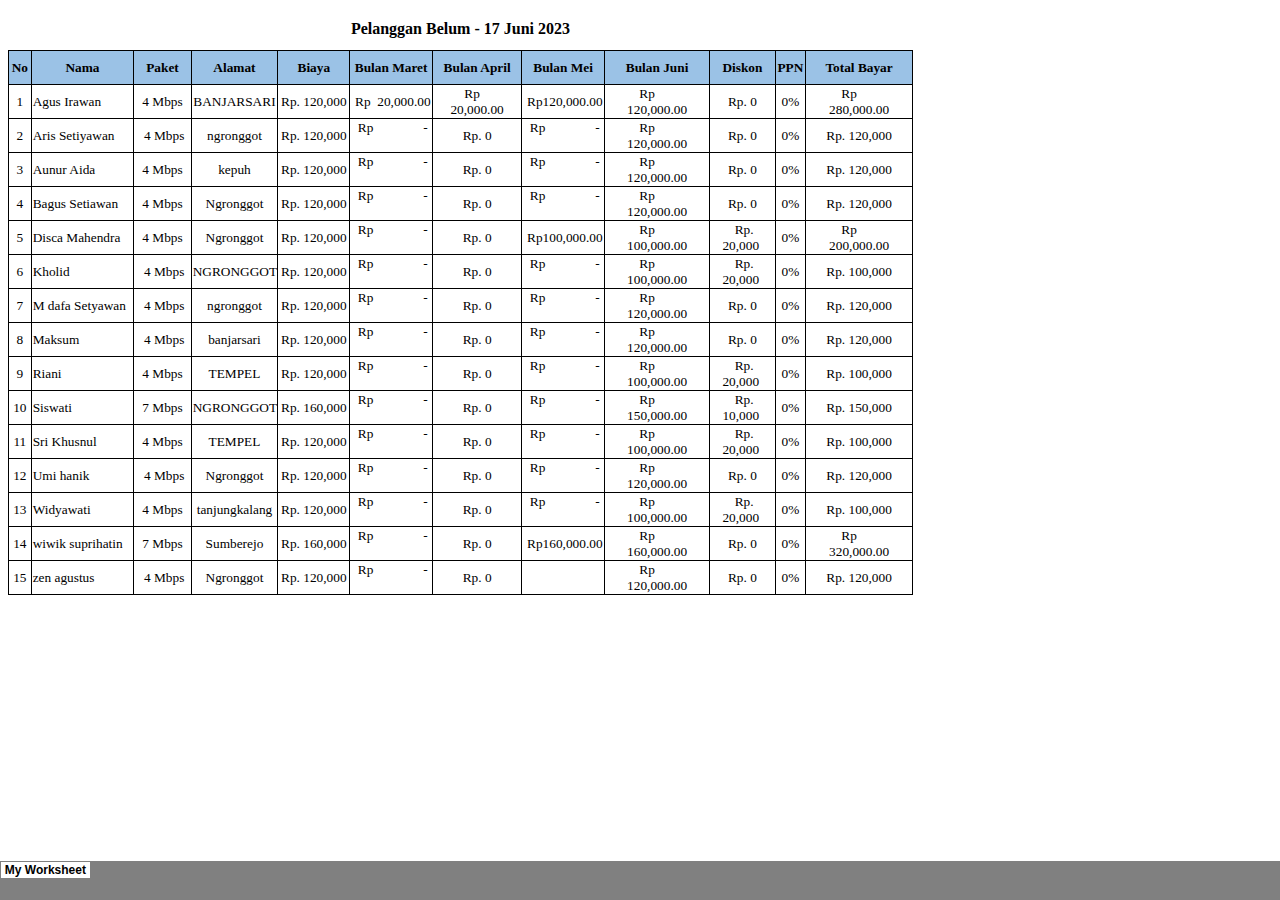
<file: Belum bayar Juni.htm>
<html xmlns:v="urn:schemas-microsoft-com:vml"
xmlns:o="urn:schemas-microsoft-com:office:office"
xmlns:x="urn:schemas-microsoft-com:office:excel"
xmlns="http://www.w3.org/TR/REC-html40">

<head>
<meta name="Excel Workbook Frameset">
<meta http-equiv=Content-Type content="text/html; charset=utf-8">
<meta name=ProgId content=Excel.Sheet>
<meta name=Generator content="Microsoft Excel 15">
<link rel=File-List href="Belum%20bayar%20Juni_files/filelist.xml">
<![if !supportTabStrip]>
<link id="shLink" href="Belum%20bayar%20Juni_files/sheet001.htm">

<link id="shLink">

<script language="JavaScript">
<!--
 var c_lTabs=1;

 var c_rgszSh=new Array(c_lTabs);
 c_rgszSh[0] = "My Worksheet";



 var c_rgszClr=new Array(8);
 c_rgszClr[0]="window";
 c_rgszClr[1]="buttonface";
 c_rgszClr[2]="windowframe";
 c_rgszClr[3]="windowtext";
 c_rgszClr[4]="threedlightshadow";
 c_rgszClr[5]="threedhighlight";
 c_rgszClr[6]="threeddarkshadow";
 c_rgszClr[7]="threedshadow";

 var g_iShCur;
 var g_rglTabX=new Array(c_lTabs);

function fnGetIEVer()
{
 var ua=window.navigator.userAgent
 var msie=ua.indexOf("MSIE")
 if (msie>0 && window.navigator.platform=="Win32")
  return parseInt(ua.substring(msie+5,ua.indexOf(".", msie)));
 else
  return 0;
}

function fnBuildFrameset()
{
 var szHTML="<frameset rows=\"*,18\" border=0 width=0 frameborder=no framespacing=0>"+
  "<frame src=\""+document.all.item("shLink")[0].href+"\" name=\"frSheet\" noresize>"+
  "<frameset cols=\"54,*\" border=0 width=0 frameborder=no framespacing=0>"+
  "<frame src=\"\" name=\"frScroll\" marginwidth=0 marginheight=0 scrolling=no>"+
  "<frame src=\"\" name=\"frTabs\" marginwidth=0 marginheight=0 scrolling=no>"+
  "</frameset></frameset><plaintext>";

 with (document) {
  open("text/html","replace");
  write(szHTML);
  close();
 }

 fnBuildTabStrip();
}

function fnBuildTabStrip()
{
 var szHTML=
  "<html><head><style>.clScroll {font:8pt Courier New;color:"+c_rgszClr[6]+";cursor:default;line-height:10pt;}"+
  ".clScroll2 {font:10pt Arial;color:"+c_rgszClr[6]+";cursor:default;line-height:11pt;}</style></head>"+
  "<body onclick=\"event.returnValue=false;\" ondragstart=\"event.returnValue=false;\" onselectstart=\"event.returnValue=false;\" bgcolor="+c_rgszClr[4]+" topmargin=0 leftmargin=0><table cellpadding=0 cellspacing=0 width=100%>"+
  "<tr><td colspan=6 height=1 bgcolor="+c_rgszClr[2]+"></td></tr>"+
  "<tr><td style=\"font:1pt\">&nbsp;<td>"+
  "<td valign=top id=tdScroll class=\"clScroll\" onclick=\"parent.fnFastScrollTabs(0);\" onmouseover=\"parent.fnMouseOverScroll(0);\" onmouseout=\"parent.fnMouseOutScroll(0);\"><a>&#171;</a></td>"+
  "<td valign=top id=tdScroll class=\"clScroll2\" onclick=\"parent.fnScrollTabs(0);\" ondblclick=\"parent.fnScrollTabs(0);\" onmouseover=\"parent.fnMouseOverScroll(1);\" onmouseout=\"parent.fnMouseOutScroll(1);\"><a>&lt</a></td>"+
  "<td valign=top id=tdScroll class=\"clScroll2\" onclick=\"parent.fnScrollTabs(1);\" ondblclick=\"parent.fnScrollTabs(1);\" onmouseover=\"parent.fnMouseOverScroll(2);\" onmouseout=\"parent.fnMouseOutScroll(2);\"><a>&gt</a></td>"+
  "<td valign=top id=tdScroll class=\"clScroll\" onclick=\"parent.fnFastScrollTabs(1);\" onmouseover=\"parent.fnMouseOverScroll(3);\" onmouseout=\"parent.fnMouseOutScroll(3);\"><a>&#187;</a></td>"+
  "<td style=\"font:1pt\">&nbsp;<td></tr></table></body></html>";

 with (frames['frScroll'].document) {
  open("text/html","replace");
  write(szHTML);
  close();
 }

 szHTML =
  "<html><head>"+
  "<style>A:link,A:visited,A:active {text-decoration:none;"+"color:"+c_rgszClr[3]+";}"+
  ".clTab {cursor:hand;background:"+c_rgszClr[1]+";font:9pt Arial;padding-left:3px;padding-right:3px;text-align:center;}"+
  ".clBorder {background:"+c_rgszClr[2]+";font:1pt;}"+
  "</style></head><body onload=\"parent.fnInit();\" onselectstart=\"event.returnValue=false;\" ondragstart=\"event.returnValue=false;\" bgcolor="+c_rgszClr[4]+
  " topmargin=0 leftmargin=0><table id=tbTabs cellpadding=0 cellspacing=0>";

 var iCellCount=(c_lTabs+1)*2;

 var i;
 for (i=0;i<iCellCount;i+=2)
  szHTML+="<col width=1><col>";

 var iRow;
 for (iRow=0;iRow<6;iRow++) {

  szHTML+="<tr>";

  if (iRow==5)
   szHTML+="<td colspan="+iCellCount+"></td>";
  else {
   if (iRow==0) {
    for(i=0;i<iCellCount;i++)
     szHTML+="<td height=1 class=\"clBorder\"></td>";
   } else if (iRow==1) {
    for(i=0;i<c_lTabs;i++) {
     szHTML+="<td height=1 nowrap class=\"clBorder\">&nbsp;</td>";
     szHTML+=
      "<td id=tdTab height=1 nowrap class=\"clTab\" onmouseover=\"parent.fnMouseOverTab("+i+");\" onmouseout=\"parent.fnMouseOutTab("+i+");\">"+
      "<a href=\""+document.all.item("shLink")[i].href+"\" target=\"frSheet\" id=aTab>&nbsp;"+c_rgszSh[i]+"&nbsp;</a></td>";
    }
    szHTML+="<td id=tdTab height=1 nowrap class=\"clBorder\"><a id=aTab>&nbsp;</a></td><td width=100%></td>";
   } else if (iRow==2) {
    for (i=0;i<c_lTabs;i++)
     szHTML+="<td height=1></td><td height=1 class=\"clBorder\"></td>";
    szHTML+="<td height=1></td><td height=1></td>";
   } else if (iRow==3) {
    for (i=0;i<iCellCount;i++)
     szHTML+="<td height=1></td>";
   } else if (iRow==4) {
    for (i=0;i<c_lTabs;i++)
     szHTML+="<td height=1 width=1></td><td height=1></td>";
    szHTML+="<td height=1 width=1></td><td></td>";
   }
  }
  szHTML+="</tr>";
 }

 szHTML+="</table></body></html>";
 with (frames['frTabs'].document) {
  open("text/html","replace");
  charset=document.charset;
  write(szHTML);
  close();
 }
}

function fnInit()
{
 g_rglTabX[0]=0;
 var i;
 for (i=1;i<=c_lTabs;i++)
  with (frames['frTabs'].document.all.tbTabs.rows[1].cells[fnTabToCol(i-1)])
   g_rglTabX[i]=offsetLeft+offsetWidth-6;
}

function fnTabToCol(iTab)
{
 return 2*iTab+1;
}

function fnNextTab(fDir)
{
 var iNextTab=-1;
 var i;

 with (frames['frTabs'].document.body) {
  if (fDir==0) {
   if (scrollLeft>0) {
    for (i=0;i<c_lTabs&&g_rglTabX[i]<scrollLeft;i++);
    if (i<c_lTabs)
     iNextTab=i-1;
   }
  } else {
   if (g_rglTabX[c_lTabs]+6>offsetWidth+scrollLeft) {
    for (i=0;i<c_lTabs&&g_rglTabX[i]<=scrollLeft;i++);
    if (i<c_lTabs)
     iNextTab=i;
   }
  }
 }
 return iNextTab;
}

function fnScrollTabs(fDir)
{
 var iNextTab=fnNextTab(fDir);

 if (iNextTab>=0) {
  frames['frTabs'].scroll(g_rglTabX[iNextTab],0);
  return true;
 } else
  return false;
}

function fnFastScrollTabs(fDir)
{
 if (c_lTabs>16)
  frames['frTabs'].scroll(g_rglTabX[fDir?c_lTabs-1:0],0);
 else
  if (fnScrollTabs(fDir)>0) window.setTimeout("fnFastScrollTabs("+fDir+");",5);
}

function fnSetTabProps(iTab,fActive)
{
 var iCol=fnTabToCol(iTab);
 var i;

 if (iTab>=0) {
  with (frames['frTabs'].document.all) {
   with (tbTabs) {
    for (i=0;i<=4;i++) {
     with (rows[i]) {
      if (i==0)
       cells[iCol].style.background=c_rgszClr[fActive?0:2];
      else if (i>0 && i<4) {
       if (fActive) {
        cells[iCol-1].style.background=c_rgszClr[2];
        cells[iCol].style.background=c_rgszClr[0];
        cells[iCol+1].style.background=c_rgszClr[2];
       } else {
        if (i==1) {
         cells[iCol-1].style.background=c_rgszClr[2];
         cells[iCol].style.background=c_rgszClr[1];
         cells[iCol+1].style.background=c_rgszClr[2];
        } else {
         cells[iCol-1].style.background=c_rgszClr[4];
         cells[iCol].style.background=c_rgszClr[(i==2)?2:4];
         cells[iCol+1].style.background=c_rgszClr[4];
        }
       }
      } else
       cells[iCol].style.background=c_rgszClr[fActive?2:4];
     }
    }
   }
   with (aTab[iTab].style) {
    cursor=(fActive?"default":"hand");
    color=c_rgszClr[3];
   }
  }
 }
}

function fnMouseOverScroll(iCtl)
{
 frames['frScroll'].document.all.tdScroll[iCtl].style.color=c_rgszClr[7];
}

function fnMouseOutScroll(iCtl)
{
 frames['frScroll'].document.all.tdScroll[iCtl].style.color=c_rgszClr[6];
}

function fnMouseOverTab(iTab)
{
 if (iTab!=g_iShCur) {
  var iCol=fnTabToCol(iTab);
  with (frames['frTabs'].document.all) {
   tdTab[iTab].style.background=c_rgszClr[5];
  }
 }
}

function fnMouseOutTab(iTab)
{
 if (iTab>=0) {
  var elFrom=frames['frTabs'].event.srcElement;
  var elTo=frames['frTabs'].event.toElement;

  if ((!elTo) ||
   (elFrom.tagName==elTo.tagName) ||
   (elTo.tagName=="A" && elTo.parentElement!=elFrom) ||
   (elFrom.tagName=="A" && elFrom.parentElement!=elTo)) {

   if (iTab!=g_iShCur) {
    with (frames['frTabs'].document.all) {
     tdTab[iTab].style.background=c_rgszClr[1];
    }
   }
  }
 }
}

function fnSetActiveSheet(iSh)
{
 if (iSh!=g_iShCur) {
  fnSetTabProps(g_iShCur,false);
  fnSetTabProps(iSh,true);
  g_iShCur=iSh;
 }
}

 window.g_iIEVer=fnGetIEVer();
 if (window.g_iIEVer>=4)
  fnBuildFrameset();
//-->
</script>
<![endif]><!--[if gte mso 9]><xml>
 <x:ExcelWorkbook>
  <x:ExcelWorksheets>
   <x:ExcelWorksheet>
    <x:Name>My Worksheet</x:Name>
    <x:WorksheetSource HRef="Belum%20bayar%20Juni_files/sheet001.htm"/>
   </x:ExcelWorksheet>
  </x:ExcelWorksheets>
  <x:Stylesheet HRef="Belum%20bayar%20Juni_files/stylesheet.css"/>
  <x:WindowHeight>11490</x:WindowHeight>
  <x:WindowWidth>19200</x:WindowWidth>
  <x:WindowTopX>0</x:WindowTopX>
  <x:WindowTopY>0</x:WindowTopY>
  <x:ProtectStructure>False</x:ProtectStructure>
  <x:ProtectWindows>False</x:ProtectWindows>
 </x:ExcelWorkbook>
</xml><![endif]-->
</head>

<frameset rows="*,39" border=0 width=0 frameborder=no framespacing=0>
 <frame src="Belum%20bayar%20Juni_files/sheet001.htm" name="frSheet">
 <frame src="Belum%20bayar%20Juni_files/tabstrip.htm" name="frTabs" marginwidth=0 marginheight=0>
 <noframes>
  <body>
   <p>This page uses frames, but your browser doesn't support them.</p>
  </body>
 </noframes>
</frameset>
</html>
</file>
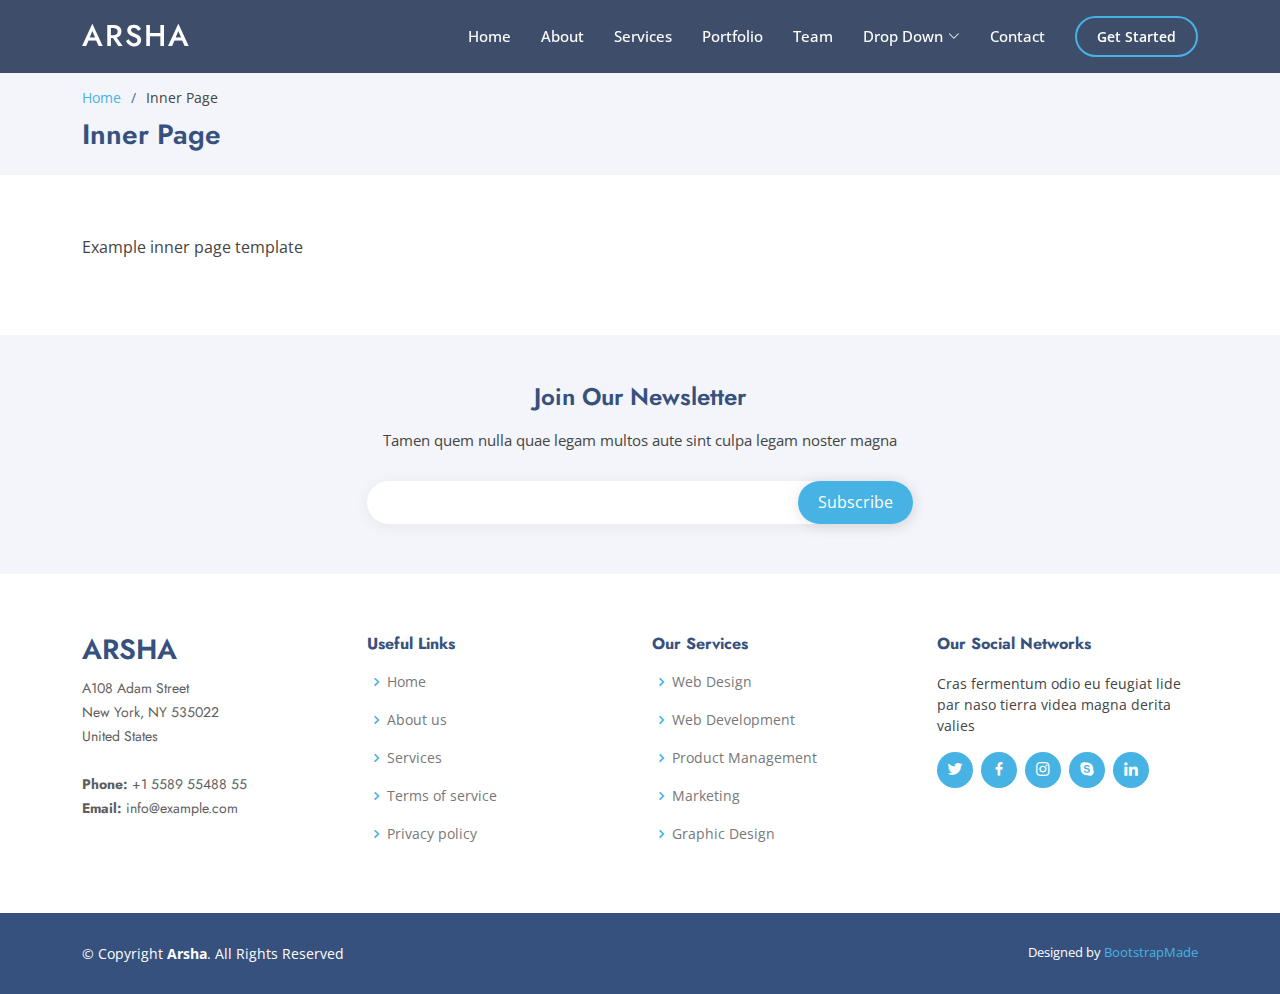
<file: inner-page.html>
<!DOCTYPE html>
<html lang="en">

<head>
  <meta charset="utf-8">
  <meta content="width=device-width, initial-scale=1.0" name="viewport">

  <title>Inner Page - Arsha Bootstrap Template</title>
  <meta content="" name="description">
  <meta content="" name="keywords">

  <!-- Favicons -->
  <link href="assets/img/favicon.png" rel="icon">
  <link href="assets/img/apple-touch-icon.png" rel="apple-touch-icon">

  <!-- Google Fonts -->
  <link href="https://fonts.googleapis.com/css?family=Open+Sans:300,300i,400,400i,600,600i,700,700i|Jost:300,300i,400,400i,500,500i,600,600i,700,700i|Poppins:300,300i,400,400i,500,500i,600,600i,700,700i" rel="stylesheet">

  <!-- Vendor CSS Files -->
  <link href="assets/vendor/aos/aos.css" rel="stylesheet">
  <link href="assets/vendor/bootstrap/css/bootstrap.min.css" rel="stylesheet">
  <link href="assets/vendor/bootstrap-icons/bootstrap-icons.css" rel="stylesheet">
  <link href="assets/vendor/boxicons/css/boxicons.min.css" rel="stylesheet">
  <link href="assets/vendor/glightbox/css/glightbox.min.css" rel="stylesheet">
  <link href="assets/vendor/remixicon/remixicon.css" rel="stylesheet">
  <link href="assets/vendor/swiper/swiper-bundle.min.css" rel="stylesheet">

  <!-- Template Main CSS File -->
  <link href="assets/css/style.css" rel="stylesheet">

  <!-- =======================================================
  * Template Name: Arsha - v4.9.0
  * Template URL: https://bootstrapmade.com/arsha-free-bootstrap-html-template-corporate/
  * Author: BootstrapMade.com
  * License: https://bootstrapmade.com/license/
  ======================================================== -->
</head>

<body>

  <!-- ======= Header ======= -->
  <header id="header" class="fixed-top header-inner-pages">
    <div class="container d-flex align-items-center">

      <h1 class="logo me-auto"><a href="index.html">Arsha</a></h1>
      <!-- Uncomment below if you prefer to use an image logo -->
      <!-- <a href="index.html" class="logo me-auto"><img src="assets/img/logo.png" alt="" class="img-fluid"></a>-->

      <nav id="navbar" class="navbar">
        <ul>
          <li><a class="nav-link scrollto " href="#hero">Home</a></li>
          <li><a class="nav-link scrollto" href="#about">About</a></li>
          <li><a class="nav-link scrollto" href="#services">Services</a></li>
          <li><a class="nav-link   scrollto" href="#portfolio">Portfolio</a></li>
          <li><a class="nav-link scrollto" href="#team">Team</a></li>
          <li class="dropdown"><a href="#"><span>Drop Down</span> <i class="bi bi-chevron-down"></i></a>
            <ul>
              <li><a href="#">Drop Down 1</a></li>
              <li class="dropdown"><a href="#"><span>Deep Drop Down</span> <i class="bi bi-chevron-right"></i></a>
                <ul>
                  <li><a href="#">Deep Drop Down 1</a></li>
                  <li><a href="#">Deep Drop Down 2</a></li>
                  <li><a href="#">Deep Drop Down 3</a></li>
                  <li><a href="#">Deep Drop Down 4</a></li>
                  <li><a href="#">Deep Drop Down 5</a></li>
                </ul>
              </li>
              <li><a href="#">Drop Down 2</a></li>
              <li><a href="#">Drop Down 3</a></li>
              <li><a href="#">Drop Down 4</a></li>
            </ul>
          </li>
          <li><a class="nav-link scrollto" href="#contact">Contact</a></li>
          <li><a class="getstarted scrollto" href="#about">Get Started</a></li>
        </ul>
        <i class="bi bi-list mobile-nav-toggle"></i>
      </nav><!-- .navbar -->

    </div>
  </header><!-- End Header -->

  <main id="main">

    <!-- ======= Breadcrumbs ======= -->
    <section id="breadcrumbs" class="breadcrumbs">
      <div class="container">

        <ol>
          <li><a href="index.html">Home</a></li>
          <li>Inner Page</li>
        </ol>
        <h2>Inner Page</h2>

      </div>
    </section><!-- End Breadcrumbs -->

    <section class="inner-page">
      <div class="container">
        <p>
          Example inner page template
        </p>
      </div>
    </section>

  </main><!-- End #main -->

  <!-- ======= Footer ======= -->
  <footer id="footer">

    <div class="footer-newsletter">
      <div class="container">
        <div class="row justify-content-center">
          <div class="col-lg-6">
            <h4>Join Our Newsletter</h4>
            <p>Tamen quem nulla quae legam multos aute sint culpa legam noster magna</p>
            <form action="" method="post">
              <input type="email" name="email"><input type="submit" value="Subscribe">
            </form>
          </div>
        </div>
      </div>
    </div>

    <div class="footer-top">
      <div class="container">
        <div class="row">

          <div class="col-lg-3 col-md-6 footer-contact">
            <h3>Arsha</h3>
            <p>
              A108 Adam Street <br>
              New York, NY 535022<br>
              United States <br><br>
              <strong>Phone:</strong> +1 5589 55488 55<br>
              <strong>Email:</strong> info@example.com<br>
            </p>
          </div>

          <div class="col-lg-3 col-md-6 footer-links">
            <h4>Useful Links</h4>
            <ul>
              <li><i class="bx bx-chevron-right"></i> <a href="#">Home</a></li>
              <li><i class="bx bx-chevron-right"></i> <a href="#">About us</a></li>
              <li><i class="bx bx-chevron-right"></i> <a href="#">Services</a></li>
              <li><i class="bx bx-chevron-right"></i> <a href="#">Terms of service</a></li>
              <li><i class="bx bx-chevron-right"></i> <a href="#">Privacy policy</a></li>
            </ul>
          </div>

          <div class="col-lg-3 col-md-6 footer-links">
            <h4>Our Services</h4>
            <ul>
              <li><i class="bx bx-chevron-right"></i> <a href="#">Web Design</a></li>
              <li><i class="bx bx-chevron-right"></i> <a href="#">Web Development</a></li>
              <li><i class="bx bx-chevron-right"></i> <a href="#">Product Management</a></li>
              <li><i class="bx bx-chevron-right"></i> <a href="#">Marketing</a></li>
              <li><i class="bx bx-chevron-right"></i> <a href="#">Graphic Design</a></li>
            </ul>
          </div>

          <div class="col-lg-3 col-md-6 footer-links">
            <h4>Our Social Networks</h4>
            <p>Cras fermentum odio eu feugiat lide par naso tierra videa magna derita valies</p>
            <div class="social-links mt-3">
              <a href="#" class="twitter"><i class="bx bxl-twitter"></i></a>
              <a href="#" class="facebook"><i class="bx bxl-facebook"></i></a>
              <a href="#" class="instagram"><i class="bx bxl-instagram"></i></a>
              <a href="#" class="google-plus"><i class="bx bxl-skype"></i></a>
              <a href="#" class="linkedin"><i class="bx bxl-linkedin"></i></a>
            </div>
          </div>

        </div>
      </div>
    </div>

    <div class="container footer-bottom clearfix">
      <div class="copyright">
        &copy; Copyright <strong><span>Arsha</span></strong>. All Rights Reserved
      </div>
      <div class="credits">
        <!-- All the links in the footer should remain intact. -->
        <!-- You can delete the links only if you purchased the pro version. -->
        <!-- Licensing information: https://bootstrapmade.com/license/ -->
        <!-- Purchase the pro version with working PHP/AJAX contact form: https://bootstrapmade.com/arsha-free-bootstrap-html-template-corporate/ -->
        Designed by <a href="https://bootstrapmade.com/">BootstrapMade</a>
      </div>
    </div>
  </footer><!-- End Footer -->

  <div id="preloader"></div>
  <a href="#" class="back-to-top d-flex align-items-center justify-content-center"><i class="bi bi-arrow-up-short"></i></a>

  <!-- Vendor JS Files -->
  <script src="assets/vendor/aos/aos.js"></script>
  <script src="assets/vendor/bootstrap/js/bootstrap.bundle.min.js"></script>
  <script src="assets/vendor/glightbox/js/glightbox.min.js"></script>
  <script src="assets/vendor/isotope-layout/isotope.pkgd.min.js"></script>
  <script src="assets/vendor/swiper/swiper-bundle.min.js"></script>
  <script src="assets/vendor/waypoints/noframework.waypoints.js"></script>
  <script src="assets/vendor/php-email-form/validate.js"></script>

  <!-- Template Main JS File -->
  <script src="assets/js/main.js"></script>

</body>

</html>
</file>
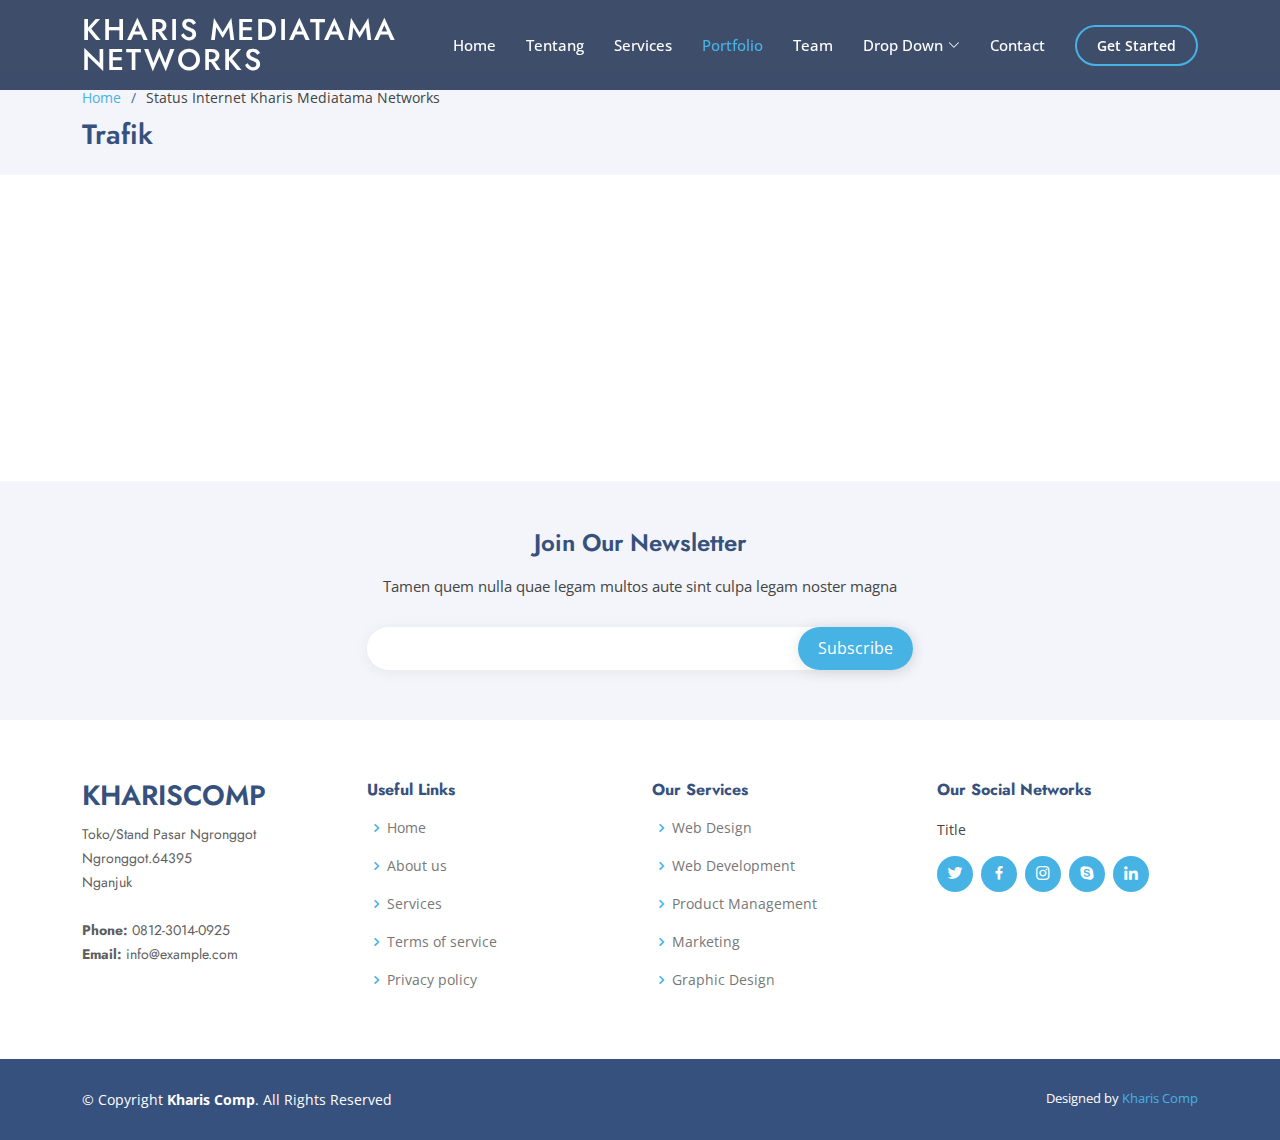
<file: Mrtg.html>
<!DOCTYPE html>
<html lang="en">

<head>
  <meta charset="utf-8">
  <meta content="width=device-width, initial-scale=1.0" name="viewport">

  <title>Status Internet</title>
  <meta content="" name="description">
  <meta content="" name="keywords">

  <!-- Favicons -->
  <link href="assets/img/icon web 2.PNG" rel="icon">
  <link href="assets/img/icon web 1.PNG" rel="icon web 1">

  <!-- Google Fonts -->
  <link href="https://fonts.googleapis.com/css?family=Open+Sans:300,300i,400,400i,600,600i,700,700i|Jost:300,300i,400,400i,500,500i,600,600i,700,700i|Poppins:300,300i,400,400i,500,500i,600,600i,700,700i" rel="stylesheet">

  <!-- Vendor CSS Files -->
  <link href="assets/vendor/aos/aos.css" rel="stylesheet">
  <link href="assets/vendor/bootstrap/css/bootstrap.min.css" rel="stylesheet">
  <link href="assets/vendor/bootstrap-icons/bootstrap-icons.css" rel="stylesheet">
  <link href="assets/vendor/boxicons/css/boxicons.min.css" rel="stylesheet">
  <link href="assets/vendor/glightbox/css/glightbox.min.css" rel="stylesheet">
  <link href="assets/vendor/remixicon/remixicon.css" rel="stylesheet">
  <link href="assets/vendor/swiper/swiper-bundle.min.css" rel="stylesheet">

  <!-- Template Main CSS File -->
  <link href="assets/css/style.css" rel="stylesheet">

  <!-- =======================================================
  * Template Name: Arsha - v4.9.0
  * Template URL: https://bootstrapmade.com/arsha-free-bootstrap-html-template-corporate/
  * Author: BootstrapMade.com
  * License: https://bootstrapmade.com/license/
  ======================================================== -->
</head>

<body>

  <!-- ======= Header ======= -->
  <header id="header" class="fixed-top header-inner-pages">
    <div class="container d-flex align-items-center">

      <h1 class="logo me-auto"><a href="index.html">Kharis Mediatama Networks</a></h1>
      <!-- Uncomment below if you prefer to use an image logo -->
      <!-- <a href="index.html" class="logo me-auto"><img src="assets/img/logo.png" alt="" class="img-fluid"></a>-->

      <nav id="navbar" class="navbar">
        <ul>
          <li><a class="nav-link scrollto " href="index.html">Home</a></li>
          <li><a class="nav-link scrollto" href="#about">Tentang</a></li>
          <li><a class="nav-link scrollto" href="#services">Services</a></li>
          <li><a class="nav-link  active scrollto" href="#portfolio">Portfolio</a></li>
          <li><a class="nav-link scrollto" href="#team">Team</a></li>
          <li class="dropdown"><a href="#"><span>Drop Down</span> <i class="bi bi-chevron-down"></i></a>
            <ul>
              <li><a href="#">Drop Down 1</a></li>
              <li class="dropdown"><a href="#"><span>Deep Drop Down</span> <i class="bi bi-chevron-right"></i></a>
                <ul>
                  <li><a href="#">Deep Drop Down 1</a></li>
                  <li><a href="#">Deep Drop Down 2</a></li>
                  <li><a href="#">Deep Drop Down 3</a></li>
                  <li><a href="#">Deep Drop Down 4</a></li>
                  <li><a href="#">Deep Drop Down 5</a></li>
                </ul>
              </li>
              <li><a href="#">Drop Down 2</a></li>
              <li><a href="#">Drop Down 3</a></li>
              <li><a href="#">Drop Down 4</a></li>
            </ul>
          </li>
          <li><a class="nav-link scrollto" href="#contact">Contact</a></li>
          <li><a class="getstarted scrollto" href="index.html">Get Started</a></li>
        </ul>
        <i class="bi bi-list mobile-nav-toggle"></i>
      </nav><!-- .navbar -->

    </div>
  </header><!-- End Header -->

  <main id="main">

    <!-- ======= Trafik ======= -->
    <section id="breadcrumbs" class="breadcrumbs">
      <div class="container">

        <ol>
          <li><a href="index.html">Home</a></li>
          <li>Status Internet Kharis Mediatama Networks</li>
        </ol>
        <h2>Trafik</h2>

      </div>
    </section><!-- End Breadcrumbs -->

<center><iframe src="http://45.146.106.53:777/graphs/iface/Metro%202%20PT.%20Gaiatri%20Lintas%20Nusantara/" width="1050" height="300" title="Kharis Mediatama Networks">
</iframe></center>
    <!-- ======= Portfolio Details Section ======= -->
    <!-- End Portfolio Details Section -->

  </main><!-- End #main -->



    

    
  <!-- ======= Footer ======= -->
  <footer id="footer">

    <div class="footer-newsletter">
      <div class="container">
        <div class="row justify-content-center">
          <div class="col-lg-6">
            <h4>Join Our Newsletter</h4>
            <p>Tamen quem nulla quae legam multos aute sint culpa legam noster magna</p>
            <form action="" method="post">
              <input type="email" name="email"><input type="submit" value="Subscribe">
            </form>
          </div>
        </div>
      </div>
    </div>

    <div class="footer-top">
      <div class="container">
        <div class="row">

          <div class="col-lg-3 col-md-6 footer-contact">
            <h3>KharisComp</h3>
            <p>
              Toko/Stand Pasar Ngronggot <br>
              Ngronggot.64395<br>
              Nganjuk <br><br>
              <strong>Phone:</strong> 0812-3014-0925<br>
              <strong>Email:</strong> info@example.com<br>
            </p>
          </div>

          <div class="col-lg-3 col-md-6 footer-links">
            <h4>Useful Links</h4>
            <ul>
              <li><i class="bx bx-chevron-right"></i> <a href="#">Home</a></li>
              <li><i class="bx bx-chevron-right"></i> <a href="#">About us</a></li>
              <li><i class="bx bx-chevron-right"></i> <a href="#">Services</a></li>
              <li><i class="bx bx-chevron-right"></i> <a href="#">Terms of service</a></li>
              <li><i class="bx bx-chevron-right"></i> <a href="#">Privacy policy</a></li>
            </ul>
          </div>

          <div class="col-lg-3 col-md-6 footer-links">
            <h4>Our Services</h4>
            <ul>
              <li><i class="bx bx-chevron-right"></i> <a href="#">Web Design</a></li>
              <li><i class="bx bx-chevron-right"></i> <a href="#">Web Development</a></li>
              <li><i class="bx bx-chevron-right"></i> <a href="#">Product Management</a></li>
              <li><i class="bx bx-chevron-right"></i> <a href="#">Marketing</a></li>
              <li><i class="bx bx-chevron-right"></i> <a href="#">Graphic Design</a></li>
            </ul>
          </div>

          <div class="col-lg-3 col-md-6 footer-links">
            <h4>Our Social Networks</h4>
            <p>Title</p>
            <div class="social-links mt-3">
              <a href="#" class="twitter"><i class="bx bxl-twitter"></i></a>
              <a href="#" class="facebook"><i class="bx bxl-facebook"></i></a>
              <a href="#" class="instagram"><i class="bx bxl-instagram"></i></a>
              <a href="#" class="google-plus"><i class="bx bxl-skype"></i></a>
              <a href="#" class="linkedin"><i class="bx bxl-linkedin"></i></a>
            </div>
          </div>

        </div>
      </div>
    </div>

    <div class="container footer-bottom clearfix">
      <div class="copyright">
        &copy; Copyright <strong><span>Kharis Comp</span></strong>. All Rights Reserved
      </div>
      <div class="credits">
       
        Designed by <a href="kharisnet.cron.id">Kharis Comp</a>
      </div>
    </div>
  </footer><!-- End Footer -->

  <div id="preloader"></div>
  <a href="#" class="back-to-top d-flex align-items-center justify-content-center"><i class="bi bi-arrow-up-short"></i></a>

  <!-- Vendor JS Files -->
  <script src="assets/vendor/aos/aos.js"></script>
  <script src="assets/vendor/bootstrap/js/bootstrap.bundle.min.js"></script>
  <script src="assets/vendor/glightbox/js/glightbox.min.js"></script>
  <script src="assets/vendor/isotope-layout/isotope.pkgd.min.js"></script>
  <script src="assets/vendor/swiper/swiper-bundle.min.js"></script>
  <script src="assets/vendor/waypoints/noframework.waypoints.js"></script>
  <script src="assets/vendor/php-email-form/validate.js"></script>

  <!-- Template Main JS File -->
  <script src="assets/js/main.js"></script>

</body>

</html>
</file>
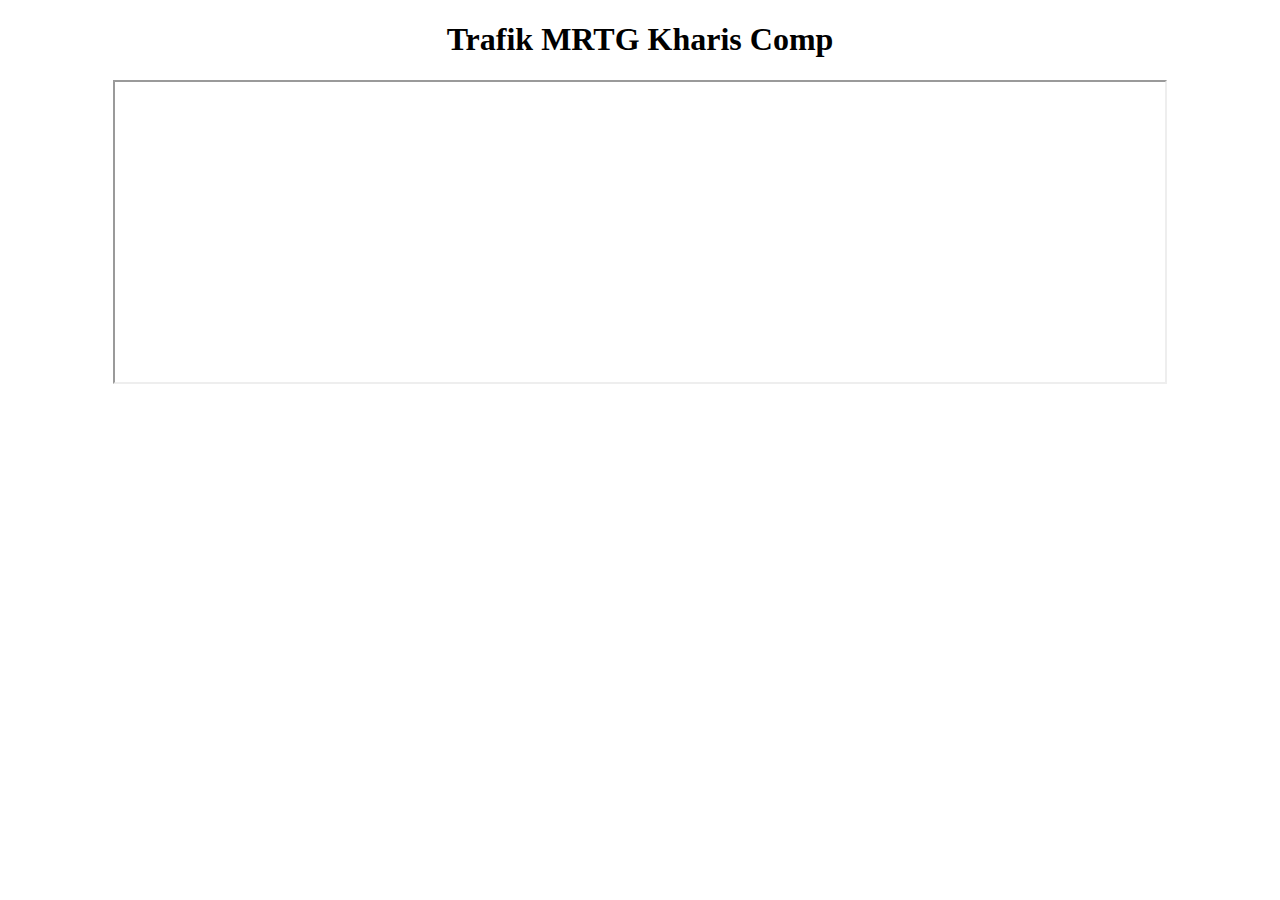
<file: trafik metro.html>
<!DOCTYPE html>
<html>
<body>
	

<center><h1>Trafik MRTG Kharis Comp</h1></center>

<center><iframe src="http://45.146.106.53:777/graphs/iface/Metro%202%20PT.%20Gaiatri%20Lintas%20Nusantara/" width="1050" height="300" title="Kharis Mediatama Networks">
</iframe></center>

</body>
</html>
</file>
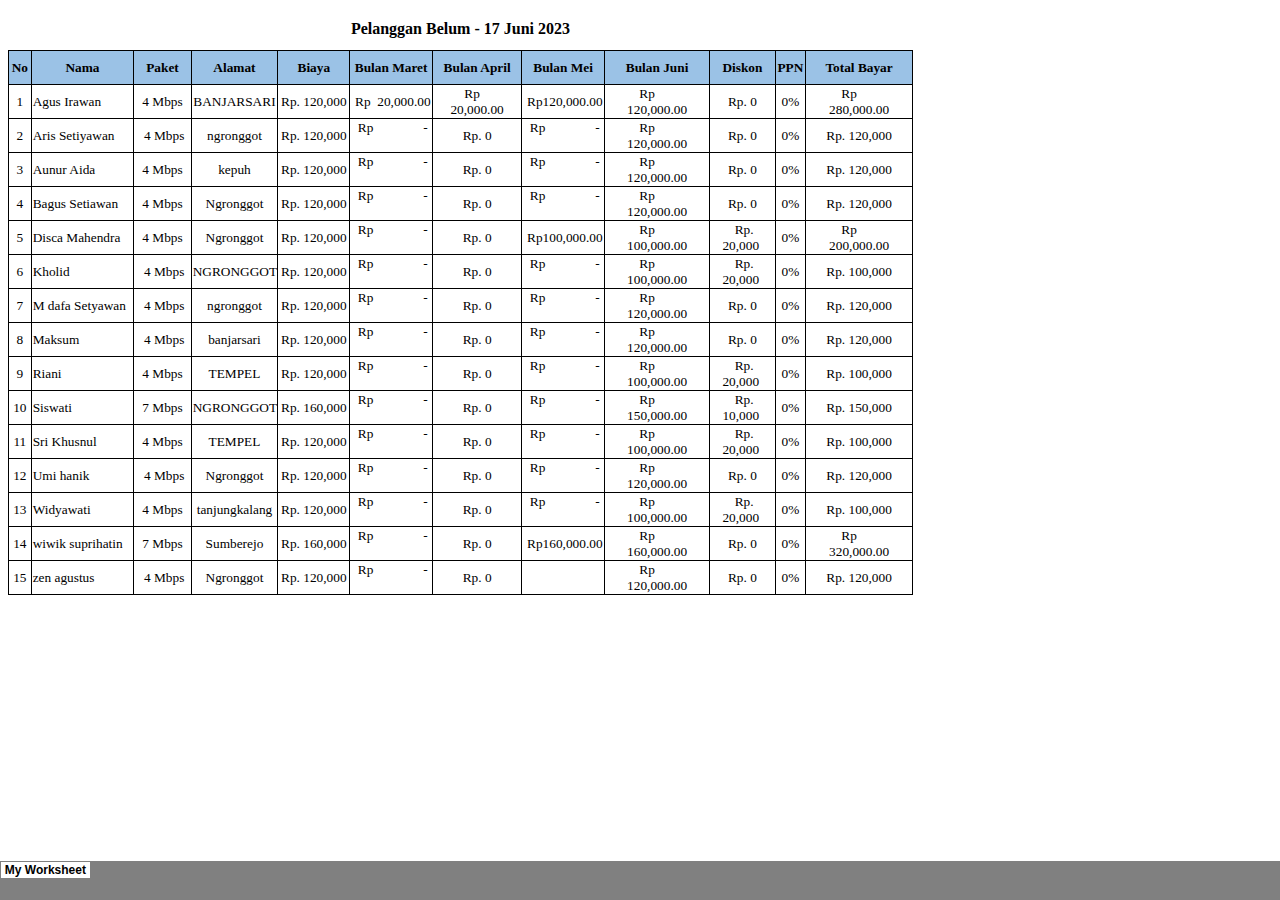
<file: Belum bayar Juni_files/sheet001.htm>
<html xmlns:v="urn:schemas-microsoft-com:vml"
xmlns:o="urn:schemas-microsoft-com:office:office"
xmlns:x="urn:schemas-microsoft-com:office:excel"
xmlns="http://www.w3.org/TR/REC-html40">

<head>
<meta http-equiv=Content-Type content="text/html; charset=utf-8">
<meta name=ProgId content=Excel.Sheet>
<meta name=Generator content="Microsoft Excel 15">
<link id=Main-File rel=Main-File href="../Belum%20bayar%20Juni.htm">
<link rel=File-List href=filelist.xml>
<link rel=Stylesheet href=stylesheet.css>
<style>
<!--table
	{mso-displayed-decimal-separator:"\.";
	mso-displayed-thousand-separator:"\,";}
@page
	{margin:1.0in .75in 1.0in .75in;
	mso-header-margin:.5in;
	mso-footer-margin:.5in;
	mso-page-orientation:landscape;}
-->
</style>
<![if !supportTabStrip]><script language="JavaScript">
<!--
function fnUpdateTabs()
 {
  if (parent.window.g_iIEVer>=4) {
   if (parent.document.readyState=="complete"
    && parent.frames['frTabs'].document.readyState=="complete")
   parent.fnSetActiveSheet(0);
  else
   window.setTimeout("fnUpdateTabs();",150);
 }
}

if (window.name!="frSheet")
 window.location.replace("../Belum%20bayar%20Juni.htm");
else
 fnUpdateTabs();
//-->
</script>
<![endif]>
</head>

<body link="#0563C1" vlink="#954F72">

<table border=0 cellpadding=0 cellspacing=0 width=899 style='border-collapse:
 collapse;table-layout:fixed;width:678pt'>
 <col width=23 style='mso-width-source:userset;mso-width-alt:841;width:17pt'>
 <col width=102 style='mso-width-source:userset;mso-width-alt:3730;width:77pt'>
 <col width=57 style='mso-width-source:userset;mso-width-alt:2084;width:43pt'>
 <col width=86 style='mso-width-source:userset;mso-width-alt:3145;width:65pt'>
 <col width=72 style='mso-width-source:userset;mso-width-alt:2633;width:54pt'>
 <col width=82 style='mso-width-source:userset;mso-width-alt:2998;width:62pt'>
 <col width=89 style='mso-width-source:userset;mso-width-alt:3254;width:67pt'>
 <col width=82 style='mso-width-source:userset;mso-width-alt:2998;width:62pt'>
 <col width=105 style='mso-width-source:userset;mso-width-alt:3840;width:79pt'>
 <col width=65 style='mso-width-source:userset;mso-width-alt:2377;width:49pt'>
 <col width=30 style='mso-width-source:userset;mso-width-alt:1097;width:23pt'>
 <col width=106 style='mso-width-source:userset;mso-width-alt:3876;width:80pt'>
 <tr height=42 style='mso-height-source:userset;height:31.5pt'>
  <td colspan=12 height=42 class=xl65 width=899 style='height:31.5pt;
  width:678pt'>Pelanggan Belum - 17 Juni 2023</td>
 </tr>
 <tr height=34 style='height:25.5pt'>
  <td height=34 class=xl70 width=23 style='height:25.5pt;width:17pt'>No</td>
  <td class=xl70 width=102 style='border-left:none;width:77pt'>Nama</td>
  <td class=xl70 width=57 style='border-left:none;width:43pt'>Paket</td>
  <td class=xl70 width=86 style='border-left:none;width:65pt'>Alamat</td>
  <td class=xl70 width=72 style='border-left:none;width:54pt'>Biaya</td>
  <td class=xl70 width=82 style='border-left:none;width:62pt'>Bulan Maret</td>
  <td class=xl70 width=89 style='border-left:none;width:67pt'>Bulan April</td>
  <td class=xl70 width=82 style='border-left:none;width:62pt'>Bulan Mei</td>
  <td class=xl70 width=105 style='border-left:none;width:79pt'>Bulan Juni</td>
  <td class=xl70 width=65 style='border-left:none;width:49pt'>Diskon</td>
  <td class=xl70 width=30 style='border-left:none;width:23pt'>PPN</td>
  <td class=xl71 width=106 style='border-left:none;width:80pt'><span
  style='mso-spacerun:yes'> </span>Total Bayar<span
  style='mso-spacerun:yes'> </span></td>
 </tr>
 <tr height=29 style='mso-height-source:userset;height:21.75pt'>
  <td height=29 class=xl66 width=23 style='height:21.75pt;border-top:none;
  width:17pt'>1</td>
  <td class=xl72 width=102 style='border-top:none;border-left:none;width:77pt'>Agus
  Irawan</td>
  <td class=xl66 width=57 style='border-top:none;border-left:none;width:43pt'>4
  Mbps</td>
  <td class=xl66 width=86 style='border-top:none;border-left:none;width:65pt'>BANJARSARI</td>
  <td class=xl66 width=72 style='border-top:none;border-left:none;width:54pt'>Rp.
  120,000</td>
  <td class=xl67 width=82 style='border-top:none;border-left:none;width:62pt'><span
  style='mso-spacerun:yes'> </span>Rp<span style='mso-spacerun:yes'> 
  </span>20,000.00 </td>
  <td class=xl67 width=89 style='border-top:none;border-left:none;width:67pt'><span
  style='mso-spacerun:yes'> </span>Rp<span style='mso-spacerun:yes'>    
  </span>20,000.00 </td>
  <td class=xl67 width=82 style='border-top:none;border-left:none;width:62pt'><span
  style='mso-spacerun:yes'> </span>Rp120,000.00 </td>
  <td class=xl67 width=105 style='border-top:none;border-left:none;width:79pt'><span
  style='mso-spacerun:yes'> </span>Rp<span style='mso-spacerun:yes'>       
  </span>120,000.00 </td>
  <td class=xl67 width=65 style='border-top:none;border-left:none;width:49pt'><span
  style='mso-spacerun:yes'> </span>Rp. 0<span style='mso-spacerun:yes'> </span></td>
  <td class=xl68 width=30 style='border-top:none;border-left:none;width:23pt'>0%</td>
  <td class=xl67 width=106 style='border-top:none;border-left:none;width:80pt'><span
  style='mso-spacerun:yes'> </span>Rp<span style='mso-spacerun:yes'>       
  </span>280,000.00 </td>
 </tr>
 <tr height=33 style='mso-height-source:userset;height:24.75pt'>
  <td height=33 class=xl66 width=23 style='height:24.75pt;border-top:none;
  width:17pt'>2</td>
  <td class=xl72 width=102 style='border-top:none;border-left:none;width:77pt'>Aris
  Setiyawan</td>
  <td class=xl66 width=57 style='border-top:none;border-left:none;width:43pt'><span
  style='mso-spacerun:yes'> </span>4 Mbps</td>
  <td class=xl66 width=86 style='border-top:none;border-left:none;width:65pt'>ngronggot</td>
  <td class=xl66 width=72 style='border-top:none;border-left:none;width:54pt'>Rp.
  120,000</td>
  <td class=xl67 width=82 style='border-top:none;border-left:none;width:62pt'><span
  style='mso-spacerun:yes'> </span>Rp<span
  style='mso-spacerun:yes'>               </span>-<span
  style='mso-spacerun:yes'>   </span></td>
  <td class=xl67 width=89 style='border-top:none;border-left:none;width:67pt'><span
  style='mso-spacerun:yes'> </span>Rp. 0<span style='mso-spacerun:yes'> </span></td>
  <td class=xl67 width=82 style='border-top:none;border-left:none;width:62pt'><span
  style='mso-spacerun:yes'> </span>Rp<span
  style='mso-spacerun:yes'>               </span>-<span
  style='mso-spacerun:yes'>   </span></td>
  <td class=xl67 width=105 style='border-top:none;border-left:none;width:79pt'><span
  style='mso-spacerun:yes'> </span>Rp<span style='mso-spacerun:yes'>       
  </span>120,000.00 </td>
  <td class=xl67 width=65 style='border-top:none;border-left:none;width:49pt'><span
  style='mso-spacerun:yes'> </span>Rp. 0<span style='mso-spacerun:yes'> </span></td>
  <td class=xl68 width=30 style='border-top:none;border-left:none;width:23pt'>0%</td>
  <td class=xl67 width=106 style='border-top:none;border-left:none;width:80pt'><span
  style='mso-spacerun:yes'> </span>Rp. 120,000<span
  style='mso-spacerun:yes'> </span></td>
 </tr>
 <tr height=34 style='mso-height-source:userset;height:25.5pt'>
  <td height=34 class=xl66 width=23 style='height:25.5pt;border-top:none;
  width:17pt'>3</td>
  <td class=xl72 width=102 style='border-top:none;border-left:none;width:77pt'>Aunur
  Aida</td>
  <td class=xl66 width=57 style='border-top:none;border-left:none;width:43pt'>4
  Mbps</td>
  <td class=xl66 width=86 style='border-top:none;border-left:none;width:65pt'>kepuh</td>
  <td class=xl66 width=72 style='border-top:none;border-left:none;width:54pt'>Rp.
  120,000</td>
  <td class=xl67 width=82 style='border-top:none;border-left:none;width:62pt'><span
  style='mso-spacerun:yes'> </span>Rp<span
  style='mso-spacerun:yes'>               </span>-<span
  style='mso-spacerun:yes'>   </span></td>
  <td class=xl67 width=89 style='border-top:none;border-left:none;width:67pt'><span
  style='mso-spacerun:yes'> </span>Rp. 0<span style='mso-spacerun:yes'> </span></td>
  <td class=xl67 width=82 style='border-top:none;border-left:none;width:62pt'><span
  style='mso-spacerun:yes'> </span>Rp<span
  style='mso-spacerun:yes'>               </span>-<span
  style='mso-spacerun:yes'>   </span></td>
  <td class=xl67 width=105 style='border-top:none;border-left:none;width:79pt'><span
  style='mso-spacerun:yes'> </span>Rp<span style='mso-spacerun:yes'>       
  </span>120,000.00 </td>
  <td class=xl67 width=65 style='border-top:none;border-left:none;width:49pt'><span
  style='mso-spacerun:yes'> </span>Rp. 0<span style='mso-spacerun:yes'> </span></td>
  <td class=xl68 width=30 style='border-top:none;border-left:none;width:23pt'>0%</td>
  <td class=xl67 width=106 style='border-top:none;border-left:none;width:80pt'><span
  style='mso-spacerun:yes'> </span>Rp. 120,000<span
  style='mso-spacerun:yes'> </span></td>
 </tr>
 <tr height=32 style='mso-height-source:userset;height:24.0pt'>
  <td height=32 class=xl66 width=23 style='height:24.0pt;border-top:none;
  width:17pt'>4</td>
  <td class=xl72 width=102 style='border-top:none;border-left:none;width:77pt'>Bagus
  Setiawan</td>
  <td class=xl66 width=57 style='border-top:none;border-left:none;width:43pt'>4
  Mbps</td>
  <td class=xl66 width=86 style='border-top:none;border-left:none;width:65pt'>Ngronggot</td>
  <td class=xl66 width=72 style='border-top:none;border-left:none;width:54pt'>Rp.
  120,000</td>
  <td class=xl67 width=82 style='border-top:none;border-left:none;width:62pt'><span
  style='mso-spacerun:yes'> </span>Rp<span
  style='mso-spacerun:yes'>               </span>-<span
  style='mso-spacerun:yes'>   </span></td>
  <td class=xl67 width=89 style='border-top:none;border-left:none;width:67pt'><span
  style='mso-spacerun:yes'> </span>Rp. 0<span style='mso-spacerun:yes'> </span></td>
  <td class=xl67 width=82 style='border-top:none;border-left:none;width:62pt'><span
  style='mso-spacerun:yes'> </span>Rp<span
  style='mso-spacerun:yes'>               </span>-<span
  style='mso-spacerun:yes'>   </span></td>
  <td class=xl67 width=105 style='border-top:none;border-left:none;width:79pt'><span
  style='mso-spacerun:yes'> </span>Rp<span style='mso-spacerun:yes'>       
  </span>120,000.00 </td>
  <td class=xl67 width=65 style='border-top:none;border-left:none;width:49pt'><span
  style='mso-spacerun:yes'> </span>Rp. 0<span style='mso-spacerun:yes'> </span></td>
  <td class=xl68 width=30 style='border-top:none;border-left:none;width:23pt'>0%</td>
  <td class=xl67 width=106 style='border-top:none;border-left:none;width:80pt'><span
  style='mso-spacerun:yes'> </span>Rp. 120,000<span
  style='mso-spacerun:yes'> </span></td>
 </tr>
 <tr height=33 style='mso-height-source:userset;height:24.75pt'>
  <td height=33 class=xl66 width=23 style='height:24.75pt;border-top:none;
  width:17pt'>5</td>
  <td class=xl72 width=102 style='border-top:none;border-left:none;width:77pt'>Disca
  Mahendra</td>
  <td class=xl66 width=57 style='border-top:none;border-left:none;width:43pt'>4
  Mbps</td>
  <td class=xl66 width=86 style='border-top:none;border-left:none;width:65pt'>Ngronggot</td>
  <td class=xl66 width=72 style='border-top:none;border-left:none;width:54pt'>Rp.
  120,000</td>
  <td class=xl67 width=82 style='border-top:none;border-left:none;width:62pt'><span
  style='mso-spacerun:yes'> </span>Rp<span
  style='mso-spacerun:yes'>               </span>-<span
  style='mso-spacerun:yes'>   </span></td>
  <td class=xl67 width=89 style='border-top:none;border-left:none;width:67pt'><span
  style='mso-spacerun:yes'> </span>Rp. 0<span style='mso-spacerun:yes'> </span></td>
  <td class=xl67 width=82 style='border-top:none;border-left:none;width:62pt'><span
  style='mso-spacerun:yes'> </span>Rp100,000.00 </td>
  <td class=xl67 width=105 style='border-top:none;border-left:none;width:79pt'><span
  style='mso-spacerun:yes'> </span>Rp<span style='mso-spacerun:yes'>       
  </span>100,000.00 </td>
  <td class=xl67 width=65 style='border-top:none;border-left:none;width:49pt'><span
  style='mso-spacerun:yes'> </span>Rp. 20,000<span
  style='mso-spacerun:yes'> </span></td>
  <td class=xl68 width=30 style='border-top:none;border-left:none;width:23pt'>0%</td>
  <td class=xl67 width=106 style='border-top:none;border-left:none;width:80pt'><span
  style='mso-spacerun:yes'> </span>Rp<span style='mso-spacerun:yes'>       
  </span>200,000.00 </td>
 </tr>
 <tr height=31 style='mso-height-source:userset;height:23.25pt'>
  <td height=31 class=xl66 width=23 style='height:23.25pt;border-top:none;
  width:17pt'>6</td>
  <td class=xl72 width=102 style='border-top:none;border-left:none;width:77pt'>Kholid</td>
  <td class=xl66 width=57 style='border-top:none;border-left:none;width:43pt'><span
  style='mso-spacerun:yes'> </span>4 Mbps</td>
  <td class=xl66 width=86 style='border-top:none;border-left:none;width:65pt'>NGRONGGOT</td>
  <td class=xl66 width=72 style='border-top:none;border-left:none;width:54pt'>Rp.
  120,000</td>
  <td class=xl67 width=82 style='border-top:none;border-left:none;width:62pt'><span
  style='mso-spacerun:yes'> </span>Rp<span
  style='mso-spacerun:yes'>               </span>-<span
  style='mso-spacerun:yes'>   </span></td>
  <td class=xl67 width=89 style='border-top:none;border-left:none;width:67pt'><span
  style='mso-spacerun:yes'> </span>Rp. 0<span style='mso-spacerun:yes'> </span></td>
  <td class=xl67 width=82 style='border-top:none;border-left:none;width:62pt'><span
  style='mso-spacerun:yes'> </span>Rp<span
  style='mso-spacerun:yes'>               </span>-<span
  style='mso-spacerun:yes'>   </span></td>
  <td class=xl67 width=105 style='border-top:none;border-left:none;width:79pt'><span
  style='mso-spacerun:yes'> </span>Rp<span style='mso-spacerun:yes'>       
  </span>100,000.00 </td>
  <td class=xl67 width=65 style='border-top:none;border-left:none;width:49pt'><span
  style='mso-spacerun:yes'> </span>Rp. 20,000<span
  style='mso-spacerun:yes'> </span></td>
  <td class=xl68 width=30 style='border-top:none;border-left:none;width:23pt'>0%</td>
  <td class=xl67 width=106 style='border-top:none;border-left:none;width:80pt'><span
  style='mso-spacerun:yes'> </span>Rp. 100,000<span
  style='mso-spacerun:yes'> </span></td>
 </tr>
 <tr height=32 style='mso-height-source:userset;height:24.0pt'>
  <td height=32 class=xl66 width=23 style='height:24.0pt;border-top:none;
  width:17pt'>7</td>
  <td class=xl72 width=102 style='border-top:none;border-left:none;width:77pt'>M
  dafa Setyawan</td>
  <td class=xl66 width=57 style='border-top:none;border-left:none;width:43pt'><span
  style='mso-spacerun:yes'> </span>4 Mbps</td>
  <td class=xl66 width=86 style='border-top:none;border-left:none;width:65pt'>ngronggot</td>
  <td class=xl66 width=72 style='border-top:none;border-left:none;width:54pt'>Rp.
  120,000</td>
  <td class=xl67 width=82 style='border-top:none;border-left:none;width:62pt'><span
  style='mso-spacerun:yes'> </span>Rp<span
  style='mso-spacerun:yes'>               </span>-<span
  style='mso-spacerun:yes'>   </span></td>
  <td class=xl67 width=89 style='border-top:none;border-left:none;width:67pt'><span
  style='mso-spacerun:yes'> </span>Rp. 0<span style='mso-spacerun:yes'> </span></td>
  <td class=xl67 width=82 style='border-top:none;border-left:none;width:62pt'><span
  style='mso-spacerun:yes'> </span>Rp<span
  style='mso-spacerun:yes'>               </span>-<span
  style='mso-spacerun:yes'>   </span></td>
  <td class=xl67 width=105 style='border-top:none;border-left:none;width:79pt'><span
  style='mso-spacerun:yes'> </span>Rp<span style='mso-spacerun:yes'>       
  </span>120,000.00 </td>
  <td class=xl67 width=65 style='border-top:none;border-left:none;width:49pt'><span
  style='mso-spacerun:yes'> </span>Rp. 0<span style='mso-spacerun:yes'> </span></td>
  <td class=xl68 width=30 style='border-top:none;border-left:none;width:23pt'>0%</td>
  <td class=xl69 style='border-top:none;border-left:none'><span
  style='mso-spacerun:yes'> </span>Rp. 120,000<span
  style='mso-spacerun:yes'> </span></td>
 </tr>
 <tr height=29 style='mso-height-source:userset;height:21.75pt'>
  <td height=29 class=xl66 width=23 style='height:21.75pt;border-top:none;
  width:17pt'>8</td>
  <td class=xl72 width=102 style='border-top:none;border-left:none;width:77pt'>Maksum</td>
  <td class=xl66 width=57 style='border-top:none;border-left:none;width:43pt'><span
  style='mso-spacerun:yes'> </span>4 Mbps</td>
  <td class=xl66 width=86 style='border-top:none;border-left:none;width:65pt'>banjarsari</td>
  <td class=xl66 width=72 style='border-top:none;border-left:none;width:54pt'>Rp.
  120,000</td>
  <td class=xl67 width=82 style='border-top:none;border-left:none;width:62pt'><span
  style='mso-spacerun:yes'> </span>Rp<span
  style='mso-spacerun:yes'>               </span>-<span
  style='mso-spacerun:yes'>   </span></td>
  <td class=xl67 width=89 style='border-top:none;border-left:none;width:67pt'><span
  style='mso-spacerun:yes'> </span>Rp. 0<span style='mso-spacerun:yes'> </span></td>
  <td class=xl67 width=82 style='border-top:none;border-left:none;width:62pt'><span
  style='mso-spacerun:yes'> </span>Rp<span
  style='mso-spacerun:yes'>               </span>-<span
  style='mso-spacerun:yes'>   </span></td>
  <td class=xl67 width=105 style='border-top:none;border-left:none;width:79pt'><span
  style='mso-spacerun:yes'> </span>Rp<span style='mso-spacerun:yes'>       
  </span>120,000.00 </td>
  <td class=xl67 width=65 style='border-top:none;border-left:none;width:49pt'><span
  style='mso-spacerun:yes'> </span>Rp. 0<span style='mso-spacerun:yes'> </span></td>
  <td class=xl68 width=30 style='border-top:none;border-left:none;width:23pt'>0%</td>
  <td class=xl67 width=106 style='border-top:none;border-left:none;width:80pt'><span
  style='mso-spacerun:yes'> </span>Rp. 120,000<span
  style='mso-spacerun:yes'> </span></td>
 </tr>
 <tr height=33 style='mso-height-source:userset;height:24.75pt'>
  <td height=33 class=xl66 width=23 style='height:24.75pt;border-top:none;
  width:17pt'>9</td>
  <td class=xl72 width=102 style='border-top:none;border-left:none;width:77pt'>Riani</td>
  <td class=xl66 width=57 style='border-top:none;border-left:none;width:43pt'>4
  Mbps</td>
  <td class=xl66 width=86 style='border-top:none;border-left:none;width:65pt'>TEMPEL</td>
  <td class=xl66 width=72 style='border-top:none;border-left:none;width:54pt'>Rp.
  120,000</td>
  <td class=xl67 width=82 style='border-top:none;border-left:none;width:62pt'><span
  style='mso-spacerun:yes'> </span>Rp<span
  style='mso-spacerun:yes'>               </span>-<span
  style='mso-spacerun:yes'>   </span></td>
  <td class=xl67 width=89 style='border-top:none;border-left:none;width:67pt'><span
  style='mso-spacerun:yes'> </span>Rp. 0<span style='mso-spacerun:yes'> </span></td>
  <td class=xl67 width=82 style='border-top:none;border-left:none;width:62pt'><span
  style='mso-spacerun:yes'> </span>Rp<span
  style='mso-spacerun:yes'>               </span>-<span
  style='mso-spacerun:yes'>   </span></td>
  <td class=xl67 width=105 style='border-top:none;border-left:none;width:79pt'><span
  style='mso-spacerun:yes'> </span>Rp<span style='mso-spacerun:yes'>       
  </span>100,000.00 </td>
  <td class=xl67 width=65 style='border-top:none;border-left:none;width:49pt'><span
  style='mso-spacerun:yes'> </span>Rp. 20,000<span
  style='mso-spacerun:yes'> </span></td>
  <td class=xl68 width=30 style='border-top:none;border-left:none;width:23pt'>0%</td>
  <td class=xl69 style='border-top:none;border-left:none'><span
  style='mso-spacerun:yes'> </span>Rp. 100,000<span
  style='mso-spacerun:yes'> </span></td>
 </tr>
 <tr height=29 style='mso-height-source:userset;height:21.75pt'>
  <td height=29 class=xl66 width=23 style='height:21.75pt;border-top:none;
  width:17pt'>10</td>
  <td class=xl72 width=102 style='border-top:none;border-left:none;width:77pt'>Siswati</td>
  <td class=xl66 width=57 style='border-top:none;border-left:none;width:43pt'>7
  Mbps</td>
  <td class=xl66 width=86 style='border-top:none;border-left:none;width:65pt'>NGRONGGOT</td>
  <td class=xl66 width=72 style='border-top:none;border-left:none;width:54pt'>Rp.
  160,000</td>
  <td class=xl67 width=82 style='border-top:none;border-left:none;width:62pt'><span
  style='mso-spacerun:yes'> </span>Rp<span
  style='mso-spacerun:yes'>               </span>-<span
  style='mso-spacerun:yes'>   </span></td>
  <td class=xl67 width=89 style='border-top:none;border-left:none;width:67pt'><span
  style='mso-spacerun:yes'> </span>Rp. 0<span style='mso-spacerun:yes'> </span></td>
  <td class=xl67 width=82 style='border-top:none;border-left:none;width:62pt'><span
  style='mso-spacerun:yes'> </span>Rp<span
  style='mso-spacerun:yes'>               </span>-<span
  style='mso-spacerun:yes'>   </span></td>
  <td class=xl67 width=105 style='border-top:none;border-left:none;width:79pt'><span
  style='mso-spacerun:yes'> </span>Rp<span style='mso-spacerun:yes'>       
  </span>150,000.00 </td>
  <td class=xl67 width=65 style='border-top:none;border-left:none;width:49pt'><span
  style='mso-spacerun:yes'> </span>Rp. 10,000<span
  style='mso-spacerun:yes'> </span></td>
  <td class=xl68 width=30 style='border-top:none;border-left:none;width:23pt'>0%</td>
  <td class=xl67 width=106 style='border-top:none;border-left:none;width:80pt'><span
  style='mso-spacerun:yes'> </span>Rp. 150,000<span
  style='mso-spacerun:yes'> </span></td>
 </tr>
 <tr height=31 style='mso-height-source:userset;height:23.25pt'>
  <td height=31 class=xl66 width=23 style='height:23.25pt;border-top:none;
  width:17pt'>11</td>
  <td class=xl72 width=102 style='border-top:none;border-left:none;width:77pt'>Sri
  Khusnul</td>
  <td class=xl66 width=57 style='border-top:none;border-left:none;width:43pt'>4
  Mbps</td>
  <td class=xl66 width=86 style='border-top:none;border-left:none;width:65pt'>TEMPEL</td>
  <td class=xl66 width=72 style='border-top:none;border-left:none;width:54pt'>Rp.
  120,000</td>
  <td class=xl67 width=82 style='border-top:none;border-left:none;width:62pt'><span
  style='mso-spacerun:yes'> </span>Rp<span
  style='mso-spacerun:yes'>               </span>-<span
  style='mso-spacerun:yes'>   </span></td>
  <td class=xl67 width=89 style='border-top:none;border-left:none;width:67pt'><span
  style='mso-spacerun:yes'> </span>Rp. 0<span style='mso-spacerun:yes'> </span></td>
  <td class=xl67 width=82 style='border-top:none;border-left:none;width:62pt'><span
  style='mso-spacerun:yes'> </span>Rp<span
  style='mso-spacerun:yes'>               </span>-<span
  style='mso-spacerun:yes'>   </span></td>
  <td class=xl67 width=105 style='border-top:none;border-left:none;width:79pt'><span
  style='mso-spacerun:yes'> </span>Rp<span style='mso-spacerun:yes'>       
  </span>100,000.00 </td>
  <td class=xl67 width=65 style='border-top:none;border-left:none;width:49pt'><span
  style='mso-spacerun:yes'> </span>Rp. 20,000<span
  style='mso-spacerun:yes'> </span></td>
  <td class=xl68 width=30 style='border-top:none;border-left:none;width:23pt'>0%</td>
  <td class=xl67 width=106 style='border-top:none;border-left:none;width:80pt'><span
  style='mso-spacerun:yes'> </span>Rp. 100,000<span
  style='mso-spacerun:yes'> </span></td>
 </tr>
 <tr height=33 style='mso-height-source:userset;height:24.75pt'>
  <td height=33 class=xl66 width=23 style='height:24.75pt;border-top:none;
  width:17pt'>12</td>
  <td class=xl72 width=102 style='border-top:none;border-left:none;width:77pt'>Umi
  hanik</td>
  <td class=xl66 width=57 style='border-top:none;border-left:none;width:43pt'><span
  style='mso-spacerun:yes'> </span>4 Mbps</td>
  <td class=xl66 width=86 style='border-top:none;border-left:none;width:65pt'>Ngronggot</td>
  <td class=xl66 width=72 style='border-top:none;border-left:none;width:54pt'>Rp.
  120,000</td>
  <td class=xl67 width=82 style='border-top:none;border-left:none;width:62pt'><span
  style='mso-spacerun:yes'> </span>Rp<span
  style='mso-spacerun:yes'>               </span>-<span
  style='mso-spacerun:yes'>   </span></td>
  <td class=xl67 width=89 style='border-top:none;border-left:none;width:67pt'><span
  style='mso-spacerun:yes'> </span>Rp. 0<span style='mso-spacerun:yes'> </span></td>
  <td class=xl67 width=82 style='border-top:none;border-left:none;width:62pt'><span
  style='mso-spacerun:yes'> </span>Rp<span
  style='mso-spacerun:yes'>               </span>-<span
  style='mso-spacerun:yes'>   </span></td>
  <td class=xl67 width=105 style='border-top:none;border-left:none;width:79pt'><span
  style='mso-spacerun:yes'> </span>Rp<span style='mso-spacerun:yes'>       
  </span>120,000.00 </td>
  <td class=xl67 width=65 style='border-top:none;border-left:none;width:49pt'><span
  style='mso-spacerun:yes'> </span>Rp. 0<span style='mso-spacerun:yes'> </span></td>
  <td class=xl68 width=30 style='border-top:none;border-left:none;width:23pt'>0%</td>
  <td class=xl67 width=106 style='border-top:none;border-left:none;width:80pt'><span
  style='mso-spacerun:yes'> </span>Rp. 120,000<span
  style='mso-spacerun:yes'> </span></td>
 </tr>
 <tr height=33 style='mso-height-source:userset;height:24.75pt'>
  <td height=33 class=xl66 width=23 style='height:24.75pt;border-top:none;
  width:17pt'>13</td>
  <td class=xl72 width=102 style='border-top:none;border-left:none;width:77pt'>Widyawati</td>
  <td class=xl66 width=57 style='border-top:none;border-left:none;width:43pt'>4
  Mbps</td>
  <td class=xl66 width=86 style='border-top:none;border-left:none;width:65pt'>tanjungkalang</td>
  <td class=xl66 width=72 style='border-top:none;border-left:none;width:54pt'>Rp.
  120,000</td>
  <td class=xl67 width=82 style='border-top:none;border-left:none;width:62pt'><span
  style='mso-spacerun:yes'> </span>Rp<span
  style='mso-spacerun:yes'>               </span>-<span
  style='mso-spacerun:yes'>   </span></td>
  <td class=xl67 width=89 style='border-top:none;border-left:none;width:67pt'><span
  style='mso-spacerun:yes'> </span>Rp. 0<span style='mso-spacerun:yes'> </span></td>
  <td class=xl67 width=82 style='border-top:none;border-left:none;width:62pt'><span
  style='mso-spacerun:yes'> </span>Rp<span
  style='mso-spacerun:yes'>               </span>-<span
  style='mso-spacerun:yes'>   </span></td>
  <td class=xl67 width=105 style='border-top:none;border-left:none;width:79pt'><span
  style='mso-spacerun:yes'> </span>Rp<span style='mso-spacerun:yes'>       
  </span>100,000.00 </td>
  <td class=xl67 width=65 style='border-top:none;border-left:none;width:49pt'><span
  style='mso-spacerun:yes'> </span>Rp. 20,000<span
  style='mso-spacerun:yes'> </span></td>
  <td class=xl68 width=30 style='border-top:none;border-left:none;width:23pt'>0%</td>
  <td class=xl67 width=106 style='border-top:none;border-left:none;width:80pt'><span
  style='mso-spacerun:yes'> </span>Rp. 100,000<span
  style='mso-spacerun:yes'> </span></td>
 </tr>
 <tr height=30 style='mso-height-source:userset;height:22.5pt'>
  <td height=30 class=xl66 width=23 style='height:22.5pt;border-top:none;
  width:17pt'>14</td>
  <td class=xl72 width=102 style='border-top:none;border-left:none;width:77pt'>wiwik
  suprihatin</td>
  <td class=xl66 width=57 style='border-top:none;border-left:none;width:43pt'>7
  Mbps</td>
  <td class=xl66 width=86 style='border-top:none;border-left:none;width:65pt'>Sumberejo</td>
  <td class=xl66 width=72 style='border-top:none;border-left:none;width:54pt'>Rp.
  160,000</td>
  <td class=xl67 width=82 style='border-top:none;border-left:none;width:62pt'><span
  style='mso-spacerun:yes'> </span>Rp<span
  style='mso-spacerun:yes'>               </span>-<span
  style='mso-spacerun:yes'>   </span></td>
  <td class=xl67 width=89 style='border-top:none;border-left:none;width:67pt'><span
  style='mso-spacerun:yes'> </span>Rp. 0<span style='mso-spacerun:yes'> </span></td>
  <td class=xl67 width=82 style='border-top:none;border-left:none;width:62pt'><span
  style='mso-spacerun:yes'> </span>Rp160,000.00 </td>
  <td class=xl67 width=105 style='border-top:none;border-left:none;width:79pt'><span
  style='mso-spacerun:yes'> </span>Rp<span style='mso-spacerun:yes'>       
  </span>160,000.00 </td>
  <td class=xl67 width=65 style='border-top:none;border-left:none;width:49pt'><span
  style='mso-spacerun:yes'> </span>Rp. 0<span style='mso-spacerun:yes'> </span></td>
  <td class=xl68 width=30 style='border-top:none;border-left:none;width:23pt'>0%</td>
  <td class=xl67 width=106 style='border-top:none;border-left:none;width:80pt'><span
  style='mso-spacerun:yes'> </span>Rp<span style='mso-spacerun:yes'>       
  </span>320,000.00 </td>
 </tr>
 <tr height=31 style='mso-height-source:userset;height:23.25pt'>
  <td height=31 class=xl66 width=23 style='height:23.25pt;border-top:none;
  width:17pt'>15</td>
  <td class=xl72 width=102 style='border-top:none;border-left:none;width:77pt'>zen
  agustus</td>
  <td class=xl66 width=57 style='border-top:none;border-left:none;width:43pt'><span
  style='mso-spacerun:yes'> </span>4 Mbps</td>
  <td class=xl66 width=86 style='border-top:none;border-left:none;width:65pt'>Ngronggot</td>
  <td class=xl66 width=72 style='border-top:none;border-left:none;width:54pt'>Rp.
  120,000</td>
  <td class=xl67 width=82 style='border-top:none;border-left:none;width:62pt'><span
  style='mso-spacerun:yes'> </span>Rp<span
  style='mso-spacerun:yes'>               </span>-<span
  style='mso-spacerun:yes'>   </span></td>
  <td class=xl67 width=89 style='border-top:none;border-left:none;width:67pt'><span
  style='mso-spacerun:yes'> </span>Rp. 0<span style='mso-spacerun:yes'> </span></td>
  <td class=xl67 width=82 style='border-top:none;border-left:none;width:62pt'>&nbsp;</td>
  <td class=xl67 width=105 style='border-top:none;border-left:none;width:79pt'><span
  style='mso-spacerun:yes'> </span>Rp<span style='mso-spacerun:yes'>       
  </span>120,000.00 </td>
  <td class=xl67 width=65 style='border-top:none;border-left:none;width:49pt'><span
  style='mso-spacerun:yes'> </span>Rp. 0<span style='mso-spacerun:yes'> </span></td>
  <td class=xl68 width=30 style='border-top:none;border-left:none;width:23pt'>0%</td>
  <td class=xl67 width=106 style='border-top:none;border-left:none;width:80pt'><span
  style='mso-spacerun:yes'> </span>Rp. 120,000<span
  style='mso-spacerun:yes'> </span></td>
 </tr>
 <![if supportMisalignedColumns]>
 <tr height=0 style='display:none'>
  <td width=23 style='width:17pt'></td>
  <td width=102 style='width:77pt'></td>
  <td width=57 style='width:43pt'></td>
  <td width=86 style='width:65pt'></td>
  <td width=72 style='width:54pt'></td>
  <td width=82 style='width:62pt'></td>
  <td width=89 style='width:67pt'></td>
  <td width=82 style='width:62pt'></td>
  <td width=105 style='width:79pt'></td>
  <td width=65 style='width:49pt'></td>
  <td width=30 style='width:23pt'></td>
  <td width=106 style='width:80pt'></td>
 </tr>
 <![endif]>
</table>

</body>

</html>
</file>
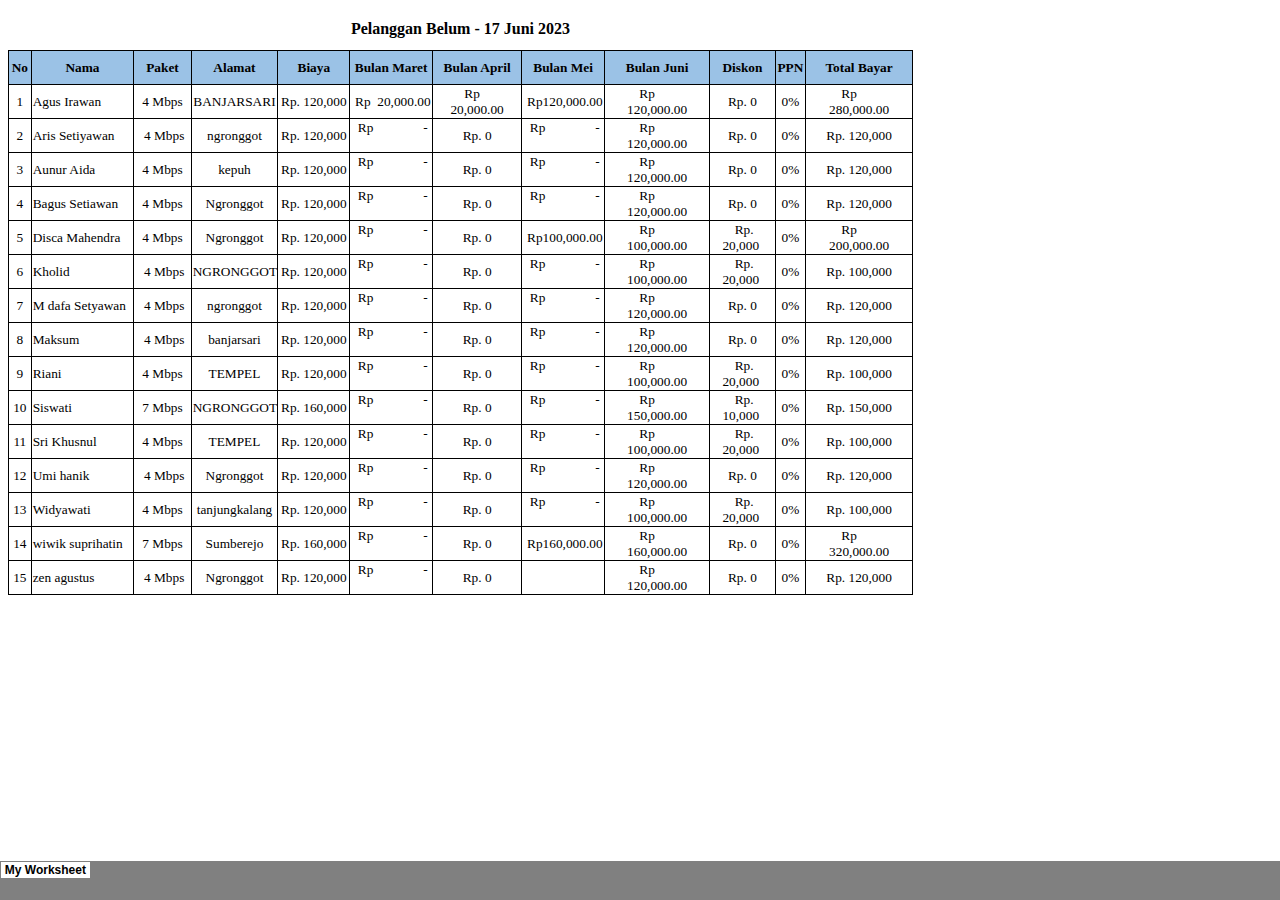
<file: Belum bayar Juni_files/tabstrip.htm>
<html>
<head>
<meta http-equiv=Content-Type content="text/html; charset=utf-8">
<meta name=ProgId content=Excel.Sheet>
<meta name=Generator content="Microsoft Excel 15">
<link id=Main-File rel=Main-File href="../Belum%20bayar%20Juni.htm">

<script language="JavaScript">
<!--
if (window.name!="frTabs")
 window.location.replace(document.all.item("Main-File").href);
//-->
</script>
<style>
<!--
A {
    text-decoration:none;
    color:#000000;
    font-size:9pt;
}
-->
</style>
</head>
<body topmargin=0 leftmargin=0 bgcolor="#808080">
<table border=0 cellspacing=1>
 <tr>
 <td bgcolor="#FFFFFF" nowrap><b><small><small>&nbsp;<a href="sheet001.htm" target="frSheet"><font face="Arial" color="#000000">My Worksheet</font></a>&nbsp;</small></small></b></td>

 </tr>
</table>
</body>
</html>
</file>
<file: assets/css/style.css>
/**
* Template Name: Arsha - v4.9.0
* Template URL: https://bootstrapmade.com/arsha-free-bootstrap-html-template-corporate/
* Author: BootstrapMade.com
* License: https://bootstrapmade.com/license/
*/

/*--------------------------------------------------------------
# General
--------------------------------------------------------------*/
body {
  font-family: "Open Sans", sans-serif;
  color: #444444;
}

a {
  color: #47b2e4;
  text-decoration: none;
}

a:hover {
  color: #73c5eb;
  text-decoration: none;
}

h1,
h2,
h3,
h4,
h5,
h6 {
  font-family: "Jost", sans-serif;
}

/*--------------------------------------------------------------
# Preloader
--------------------------------------------------------------*/
#preloader {
  position: fixed;
  top: 0;
  left: 0;
  right: 0;
  bottom: 0;
  z-index: 9999;
  overflow: hidden;
  background: #37517e;
}

#preloader:before {
  content: "";
  position: fixed;
  top: calc(50% - 30px);
  left: calc(50% - 30px);
  border: 6px solid #37517e;
  border-top-color: #fff;
  border-bottom-color: #fff;
  border-radius: 50%;
  width: 60px;
  height: 60px;
  -webkit-animation: animate-preloader 1s linear infinite;
  animation: animate-preloader 1s linear infinite;
}

@-webkit-keyframes animate-preloader {
  0% {
    transform: rotate(0deg);
  }

  100% {
    transform: rotate(360deg);
  }
}

@keyframes animate-preloader {
  0% {
    transform: rotate(0deg);
  }

  100% {
    transform: rotate(360deg);
  }
}

/*--------------------------------------------------------------
# Back to top button
--------------------------------------------------------------*/
.back-to-top {
  position: fixed;
  visibility: hidden;
  opacity: 0;
  right: 15px;
  bottom: 15px;
  z-index: 996;
  background: #47b2e4;
  width: 40px;
  height: 40px;
  border-radius: 50px;
  transition: all 0.4s;
}

.back-to-top i {
  font-size: 24px;
  color: #fff;
  line-height: 0;
}

.back-to-top:hover {
  background: #6bc1e9;
  color: #fff;
}

.back-to-top.active {
  visibility: visible;
  opacity: 1;
}

/*--------------------------------------------------------------
# Header
--------------------------------------------------------------*/
#header {
  transition: all 0.5s;
  z-index: 997;
  padding: 15px 0;
}

#header.header-scrolled,
#header.header-inner-pages {
  background: rgba(40, 58, 90, 0.9);
}

#header .logo {
  font-size: 30px;
  margin: 0;
  padding: 0;
  line-height: 1;
  font-weight: 500;
  letter-spacing: 2px;
  text-transform: uppercase;
}

#header .logo a {
  color: #fff;
}

#header .logo img {
  max-height: 40px;
}

/*--------------------------------------------------------------
# Navigation Menu
--------------------------------------------------------------*/
/**
* Desktop Navigation 
*/
.navbar {
  padding: 0;
}

.navbar ul {
  margin: 0;
  padding: 0;
  display: flex;
  list-style: none;
  align-items: center;
}

.navbar li {
  position: relative;
}

.navbar a,
.navbar a:focus {
  display: flex;
  align-items: center;
  justify-content: space-between;
  padding: 10px 0 10px 30px;
  font-size: 15px;
  font-weight: 500;
  color: #fff;
  white-space: nowrap;
  transition: 0.3s;
}

.navbar a i,
.navbar a:focus i {
  font-size: 12px;
  line-height: 0;
  margin-left: 5px;
}

.navbar a:hover,
.navbar .active,
.navbar .active:focus,
.navbar li:hover>a {
  color: #47b2e4;
}

.navbar .getstarted,
.navbar .getstarted:focus {
  padding: 8px 20px;
  margin-left: 30px;
  border-radius: 50px;
  color: #fff;
  font-size: 14px;
  border: 2px solid #47b2e4;
  font-weight: 600;
}

.navbar .getstarted:hover,
.navbar .getstarted:focus:hover {
  color: #fff;
  background: #31a9e1;
}

.navbar .dropdown ul {
  display: block;
  position: absolute;
  left: 14px;
  top: calc(100% + 30px);
  margin: 0;
  padding: 10px 0;
  z-index: 99;
  opacity: 0;
  visibility: hidden;
  background: #fff;
  box-shadow: 0px 0px 30px rgba(127, 137, 161, 0.25);
  transition: 0.3s;
  border-radius: 4px;
}

.navbar .dropdown ul li {
  min-width: 200px;
}

.navbar .dropdown ul a {
  padding: 10px 20px;
  font-size: 14px;
  text-transform: none;
  font-weight: 500;
  color: #0c3c53;
}

.navbar .dropdown ul a i {
  font-size: 12px;
}

.navbar .dropdown ul a:hover,
.navbar .dropdown ul .active:hover,
.navbar .dropdown ul li:hover>a {
  color: #47b2e4;
}

.navbar .dropdown:hover>ul {
  opacity: 1;
  top: 100%;
  visibility: visible;
}

.navbar .dropdown .dropdown ul {
  top: 0;
  left: calc(100% - 30px);
  visibility: hidden;
}

.navbar .dropdown .dropdown:hover>ul {
  opacity: 1;
  top: 0;
  left: 100%;
  visibility: visible;
}

@media (max-width: 1366px) {
  .navbar .dropdown .dropdown ul {
    left: -90%;
  }

  .navbar .dropdown .dropdown:hover>ul {
    left: -100%;
  }
}

/**
* Mobile Navigation 
*/
.mobile-nav-toggle {
  color: #fff;
  font-size: 28px;
  cursor: pointer;
  display: none;
  line-height: 0;
  transition: 0.5s;
}

.mobile-nav-toggle.bi-x {
  color: #fff;
}

@media (max-width: 991px) {
  .mobile-nav-toggle {
    display: block;
  }

  .navbar ul {
    display: none;
  }
}

.navbar-mobile {
  position: fixed;
  overflow: hidden;
  top: 0;
  right: 0;
  left: 0;
  bottom: 0;
  background: rgba(40, 58, 90, 0.9);
  transition: 0.3s;
  z-index: 999;
}

.navbar-mobile .mobile-nav-toggle {
  position: absolute;
  top: 15px;
  right: 15px;
}

.navbar-mobile ul {
  display: block;
  position: absolute;
  top: 55px;
  right: 15px;
  bottom: 15px;
  left: 15px;
  padding: 10px 0;
  border-radius: 10px;
  background-color: #fff;
  overflow-y: auto;
  transition: 0.3s;
}

.navbar-mobile a,
.navbar-mobile a:focus {
  padding: 10px 20px;
  font-size: 15px;
  color: #37517e;
}

.navbar-mobile a:hover,
.navbar-mobile .active,
.navbar-mobile li:hover>a {
  color: #47b2e4;
}

.navbar-mobile .getstarted,
.navbar-mobile .getstarted:focus {
  margin: 15px;
  color: #37517e;
}

.navbar-mobile .dropdown ul {
  position: static;
  display: none;
  margin: 10px 20px;
  padding: 10px 0;
  z-index: 99;
  opacity: 1;
  visibility: visible;
  background: #fff;
  box-shadow: 0px 0px 30px rgba(127, 137, 161, 0.25);
}

.navbar-mobile .dropdown ul li {
  min-width: 200px;
}

.navbar-mobile .dropdown ul a {
  padding: 10px 20px;
}

.navbar-mobile .dropdown ul a i {
  font-size: 12px;
}

.navbar-mobile .dropdown ul a:hover,
.navbar-mobile .dropdown ul .active:hover,
.navbar-mobile .dropdown ul li:hover>a {
  color: #47b2e4;
}

.navbar-mobile .dropdown>.dropdown-active {
  display: block;
}

/*--------------------------------------------------------------
# Hero Section
--------------------------------------------------------------*/
#hero {
  width: 100%;
  height: 80vh;
  background: #37517e;
}

#hero .container {
  padding-top: 72px;
}

#hero h1 {
  margin: 0 0 10px 0;
  font-size: 48px;
  font-weight: 700;
  line-height: 56px;
  color: #fff;
}

#hero h2 {
  color: rgba(255, 255, 255, 0.6);
  margin-bottom: 50px;
  font-size: 24px;
}

#hero .btn-get-started {
  font-family: "Jost", sans-serif;
  font-weight: 500;
  font-size: 16px;
  letter-spacing: 1px;
  display: inline-block;
  padding: 10px 28px 11px 28px;
  border-radius: 50px;
  transition: 0.5s;
  margin: 10px 0 0 0;
  color: #fff;
  background: #47b2e4;
}

#hero .btn-get-started:hover {
  background: #209dd8;
}

#hero .btn-watch-video {
  font-size: 16px;
  display: flex;
  align-items: center;
  transition: 0.5s;
  margin: 10px 0 0 25px;
  color: #fff;
  line-height: 1;
}

#hero .btn-watch-video i {
  line-height: 0;
  color: #fff;
  font-size: 32px;
  transition: 0.3s;
  margin-right: 8px;
}

#hero .btn-watch-video:hover i {
  color: #47b2e4;
}

#hero .animated {
  animation: up-down 2s ease-in-out infinite alternate-reverse both;
}

@media (max-width: 991px) {
  #hero {
    height: 100vh;
    text-align: center;
  }

  #hero .animated {
    -webkit-animation: none;
    animation: none;
  }

  #hero .hero-img {
    text-align: center;
  }

  #hero .hero-img img {
    width: 50%;
  }
}

@media (max-width: 768px) {
  #hero h1 {
    font-size: 28px;
    line-height: 36px;
  }

  #hero h2 {
    font-size: 18px;
    line-height: 24px;
    margin-bottom: 30px;
  }

  #hero .hero-img img {
    width: 70%;
  }
}

@media (max-width: 575px) {
  #hero .hero-img img {
    width: 80%;
  }

  #hero .btn-get-started {
    font-size: 16px;
    padding: 10px 24px 11px 24px;
  }
}

@-webkit-keyframes up-down {
  0% {
    transform: translateY(10px);
  }

  100% {
    transform: translateY(-10px);
  }
}

@keyframes up-down {
  0% {
    transform: translateY(10px);
  }

  100% {
    transform: translateY(-10px);
  }
}

/*--------------------------------------------------------------
# Sections General
--------------------------------------------------------------*/
section {
  padding: 60px 0;
  overflow: hidden;
}

.section-bg {
  background-color: #f3f5fa;
}

.section-title {
  text-align: center;
  padding-bottom: 30px;
}

.section-title h2 {
  font-size: 32px;
  font-weight: bold;
  text-transform: uppercase;
  margin-bottom: 20px;
  padding-bottom: 20px;
  position: relative;
  color: #37517e;
}

.section-title h2::before {
  content: "";
  position: absolute;
  display: block;
  width: 120px;
  height: 1px;
  background: #ddd;
  bottom: 1px;
  left: calc(50% - 60px);
}

.section-title h2::after {
  content: "";
  position: absolute;
  display: block;
  width: 40px;
  height: 3px;
  background: #47b2e4;
  bottom: 0;
  left: calc(50% - 20px);
}

.section-title p {
  margin-bottom: 0;
}

/*--------------------------------------------------------------
# Clients
--------------------------------------------------------------*/
.clients {
  padding: 12px 0;
  text-align: center;
}

.clients img {
  max-width: 45%;
  transition: all 0.4s ease-in-out;
  display: inline-block;
  padding: 15px 0;
  filter: grayscale(100);
}

.clients img:hover {
  filter: none;
  transform: scale(1.1);
}

@media (max-width: 768px) {
  .clients img {
    max-width: 40%;
  }
}

/*--------------------------------------------------------------
# About Us
--------------------------------------------------------------*/
.about .content h3 {
  font-weight: 600;
  font-size: 26px;
}

.about .content ul {
  list-style: none;
  padding: 0;
}

.about .content ul li {
  padding-left: 28px;
  position: relative;
}

.about .content ul li+li {
  margin-top: 10px;
}

.about .content ul i {
  position: absolute;
  left: 0;
  top: 2px;
  font-size: 20px;
  color: #47b2e4;
  line-height: 1;
}

.about .content p:last-child {
  margin-bottom: 0;
}

.about .content .btn-learn-more {
  font-family: "Poppins", sans-serif;
  font-weight: 500;
  font-size: 14px;
  letter-spacing: 1px;
  display: inline-block;
  padding: 12px 32px;
  border-radius: 4px;
  transition: 0.3s;
  line-height: 1;
  color: #47b2e4;
  -webkit-animation-delay: 0.8s;
  animation-delay: 0.8s;
  margin-top: 6px;
  border: 2px solid #47b2e4;
}

.about .content .btn-learn-more:hover {
  background: #47b2e4;
  color: #fff;
  text-decoration: none;
}

/*--------------------------------------------------------------
# Why Us
--------------------------------------------------------------*/
.why-us .content {
  padding: 60px 100px 0 100px;
}

.why-us .content h3 {
  font-weight: 400;
  font-size: 34px;
  color: #37517e;
}

.why-us .content h4 {
  font-size: 20px;
  font-weight: 700;
  margin-top: 5px;
}

.why-us .content p {
  font-size: 15px;
  color: #848484;
}

.why-us .img {
  background-size: contain;
  background-repeat: no-repeat;
  background-position: center center;
}

.why-us .accordion-list {
  padding: 0 100px 60px 100px;
}

.why-us .accordion-list ul {
  padding: 0;
  list-style: none;
}

.why-us .accordion-list li+li {
  margin-top: 15px;
}

.why-us .accordion-list li {
  padding: 20px;
  background: #fff;
  border-radius: 4px;
}

.why-us .accordion-list a {
  display: block;
  position: relative;
  font-family: "Poppins", sans-serif;
  font-size: 16px;
  line-height: 24px;
  font-weight: 500;
  padding-right: 30px;
  outline: none;
  cursor: pointer;
}

.why-us .accordion-list span {
  color: #47b2e4;
  font-weight: 600;
  font-size: 18px;
  padding-right: 10px;
}

.why-us .accordion-list i {
  font-size: 24px;
  position: absolute;
  right: 0;
  top: 0;
}

.why-us .accordion-list p {
  margin-bottom: 0;
  padding: 10px 0 0 0;
}

.why-us .accordion-list .icon-show {
  display: none;
}

.why-us .accordion-list a.collapsed {
  color: #343a40;
}

.why-us .accordion-list a.collapsed:hover {
  color: #47b2e4;
}

.why-us .accordion-list a.collapsed .icon-show {
  display: inline-block;
}

.why-us .accordion-list a.collapsed .icon-close {
  display: none;
}

@media (max-width: 1024px) {

  .why-us .content,
  .why-us .accordion-list {
    padding-left: 0;
    padding-right: 0;
  }
}

@media (max-width: 992px) {
  .why-us .img {
    min-height: 400px;
  }

  .why-us .content {
    padding-top: 30px;
  }

  .why-us .accordion-list {
    padding-bottom: 30px;
  }
}

@media (max-width: 575px) {
  .why-us .img {
    min-height: 200px;
  }
}

/*--------------------------------------------------------------
# Skills
--------------------------------------------------------------*/
.skills .content h3 {
  font-weight: 700;
  font-size: 32px;
  color: #37517e;
  font-family: "Poppins", sans-serif;
}

.skills .content ul {
  list-style: none;
  padding: 0;
}

.skills .content ul li {
  padding-bottom: 10px;
}

.skills .content ul i {
  font-size: 20px;
  padding-right: 4px;
  color: #47b2e4;
}

.skills .content p:last-child {
  margin-bottom: 0;
}

.skills .progress {
  height: 60px;
  display: block;
  background: none;
  border-radius: 0;
}

.skills .progress .skill {
  padding: 0;
  margin: 0 0 6px 0;
  text-transform: uppercase;
  display: block;
  font-weight: 600;
  font-family: "Poppins", sans-serif;
  color: #37517e;
}

.skills .progress .skill .val {
  float: right;
  font-style: normal;
}

.skills .progress-bar-wrap {
  background: #e8edf5;
  height: 10px;
}

.skills .progress-bar {
  width: 1px;
  height: 10px;
  transition: 0.9s;
  background-color: #4668a2;
}

/*--------------------------------------------------------------
# Services
--------------------------------------------------------------*/
.services .icon-box {
  box-shadow: 0px 0 25px 0 rgba(0, 0, 0, 0.1);
  padding: 50px 30px;
  transition: all ease-in-out 0.4s;
  background: #fff;
}

.services .icon-box .icon {
  margin-bottom: 10px;
}

.services .icon-box .icon i {
  color: #47b2e4;
  font-size: 36px;
  transition: 0.3s;
}

.services .icon-box h4 {
  font-weight: 500;
  margin-bottom: 15px;
  font-size: 24px;
}

.services .icon-box h4 a {
  color: #37517e;
  transition: ease-in-out 0.3s;
}

.services .icon-box p {
  line-height: 24px;
  font-size: 14px;
  margin-bottom: 0;
}

.services .icon-box:hover {
  transform: translateY(-10px);
}

.services .icon-box:hover h4 a {
  color: #47b2e4;
}

/*--------------------------------------------------------------
# Cta
--------------------------------------------------------------*/
.cta {
  background: linear-gradient(rgba(40, 58, 90, 0.9), rgba(40, 58, 90, 0.9)), url("../img/cta-bg.jpg") fixed center center;
  background-size: cover;
  padding: 120px 0;
}

.cta h3 {
  color: #fff;
  font-size: 28px;
  font-weight: 700;
}

.cta p {
  color: #fff;
}

.cta .cta-btn {
  font-family: "Jost", sans-serif;
  font-weight: 500;
  font-size: 16px;
  letter-spacing: 1px;
  display: inline-block;
  padding: 12px 40px;
  border-radius: 50px;
  transition: 0.5s;
  margin: 10px;
  border: 2px solid #fff;
  color: #fff;
}

.cta .cta-btn:hover {
  background: #47b2e4;
  border: 2px solid #47b2e4;
}

@media (max-width: 1024px) {
  .cta {
    background-attachment: scroll;
  }
}

@media (min-width: 769px) {
  .cta .cta-btn-container {
    display: flex;
    align-items: center;
    justify-content: flex-end;
  }
}

/*--------------------------------------------------------------
# Portfolio
--------------------------------------------------------------*/
.portfolio #portfolio-flters {
  list-style: none;
  margin-bottom: 20px;
}

.portfolio #portfolio-flters li {
  cursor: pointer;
  display: inline-block;
  margin: 10px 5px;
  font-size: 15px;
  font-weight: 500;
  line-height: 1;
  color: #444444;
  transition: all 0.3s;
  padding: 8px 20px;
  border-radius: 50px;
  font-family: "Poppins", sans-serif;
}

.portfolio #portfolio-flters li:hover,
.portfolio #portfolio-flters li.filter-active {
  background: #47b2e4;
  color: #fff;
}

.portfolio .portfolio-item {
  margin-bottom: 30px;
}

.portfolio .portfolio-item .portfolio-img {
  overflow: hidden;
}

.portfolio .portfolio-item .portfolio-img img {
  transition: all 0.6s;
}

.portfolio .portfolio-item .portfolio-info {
  opacity: 0;
  position: absolute;
  left: 15px;
  bottom: 0;
  z-index: 3;
  right: 15px;
  transition: all 0.3s;
  background: rgba(55, 81, 126, 0.8);
  padding: 10px 15px;
}

.portfolio .portfolio-item .portfolio-info h4 {
  font-size: 18px;
  color: #fff;
  font-weight: 600;
  color: #fff;
  margin-bottom: 0px;
}

.portfolio .portfolio-item .portfolio-info p {
  color: #f9fcfe;
  font-size: 14px;
  margin-bottom: 0;
}

.portfolio .portfolio-item .portfolio-info .preview-link,
.portfolio .portfolio-item .portfolio-info .details-link {
  position: absolute;
  right: 40px;
  font-size: 24px;
  top: calc(50% - 18px);
  color: #fff;
  transition: 0.3s;
}

.portfolio .portfolio-item .portfolio-info .preview-link:hover,
.portfolio .portfolio-item .portfolio-info .details-link:hover {
  color: #47b2e4;
}

.portfolio .portfolio-item .portfolio-info .details-link {
  right: 10px;
}

.portfolio .portfolio-item:hover .portfolio-img img {
  transform: scale(1.15);
}

.portfolio .portfolio-item:hover .portfolio-info {
  opacity: 1;
}

/*--------------------------------------------------------------
# Portfolio Details
--------------------------------------------------------------*/
.portfolio-details {
  padding-top: 40px;
}

.portfolio-details .portfolio-details-slider img {
  width: 100%;
}

.portfolio-details .portfolio-details-slider .swiper-pagination {
  margin-top: 20px;
  position: relative;
}

.portfolio-details .portfolio-details-slider .swiper-pagination .swiper-pagination-bullet {
  width: 12px;
  height: 12px;
  background-color: #fff;
  opacity: 1;
  border: 1px solid #47b2e4;
}

.portfolio-details .portfolio-details-slider .swiper-pagination .swiper-pagination-bullet-active {
  background-color: #47b2e4;
}

.portfolio-details .portfolio-info {
  padding: 30px;
  box-shadow: 0px 0 30px rgba(55, 81, 126, 0.08);
}

.portfolio-details .portfolio-info h3 {
  font-size: 22px;
  font-weight: 700;
  margin-bottom: 20px;
  padding-bottom: 20px;
  border-bottom: 1px solid #eee;
}

.portfolio-details .portfolio-info ul {
  list-style: none;
  padding: 0;
  font-size: 15px;
}

.portfolio-details .portfolio-info ul li+li {
  margin-top: 10px;
}

.portfolio-details .portfolio-description {
  padding-top: 30px;
}

.portfolio-details .portfolio-description h2 {
  font-size: 26px;
  font-weight: 700;
  margin-bottom: 20px;
}

.portfolio-details .portfolio-description p {
  padding: 0;
}

/*--------------------------------------------------------------
# Team
--------------------------------------------------------------*/
.team .member {
  position: relative;
  box-shadow: 0px 2px 15px rgba(0, 0, 0, 0.1);
  padding: 30px;
  border-radius: 5px;
  background: #fff;
  transition: 0.5s;
}

.team .member .pic {
  overflow: hidden;
  width: 180px;
  border-radius: 50%;
}

.team .member .pic img {
  transition: ease-in-out 0.3s;
}

.team .member:hover {
  transform: translateY(-10px);
}

.team .member .member-info {
  padding-left: 30px;
}

.team .member h4 {
  font-weight: 700;
  margin-bottom: 5px;
  font-size: 20px;
  color: #37517e;
}

.team .member span {
  display: block;
  font-size: 15px;
  padding-bottom: 10px;
  position: relative;
  font-weight: 500;
}

.team .member span::after {
  content: "";
  position: absolute;
  display: block;
  width: 50px;
  height: 1px;
  background: #cbd6e9;
  bottom: 0;
  left: 0;
}

.team .member p {
  margin: 10px 0 0 0;
  font-size: 14px;
}

.team .member .social {
  margin-top: 12px;
  display: flex;
  align-items: center;
  justify-content: flex-start;
}

.team .member .social a {
  transition: ease-in-out 0.3s;
  display: flex;
  align-items: center;
  justify-content: center;
  border-radius: 50px;
  width: 32px;
  height: 32px;
  background: #eff2f8;
}

.team .member .social a i {
  color: #37517e;
  font-size: 16px;
  margin: 0 2px;
}

.team .member .social a:hover {
  background: #47b2e4;
}

.team .member .social a:hover i {
  color: #fff;
}

.team .member .social a+a {
  margin-left: 8px;
}

/*--------------------------------------------------------------
# Pricing
--------------------------------------------------------------*/
.pricing .row {
  padding-top: 40px;
}

.pricing .box {
  padding: 60px 40px;
  box-shadow: 0 3px 20px -2px rgba(20, 45, 100, 0.1);
  background: #fff;
  height: 100%;
  border-top: 4px solid #fff;
  border-radius: 5px;
}

.pricing h3 {
  font-weight: 500;
  margin-bottom: 15px;
  font-size: 20px;
  color: #37517e;
}

.pricing h4 {
  font-size: 48px;
  color: #37517e;
  font-weight: 400;
  font-family: "Jost", sans-serif;
  margin-bottom: 25px;
}

.pricing h4 sup {
  font-size: 28px;
}

.pricing h4 span {
  color: #47b2e4;
  font-size: 18px;
  display: block;
}

.pricing ul {
  padding: 20px 0;
  list-style: none;
  color: #999;
  text-align: left;
  line-height: 20px;
}

.pricing ul li {
  padding: 10px 0 10px 30px;
  position: relative;
}

.pricing ul i {
  color: #28a745;
  font-size: 24px;
  position: absolute;
  left: 0;
  top: 6px;
}

.pricing ul .na {
  color: #ccc;
}

.pricing ul .na i {
  color: #ccc;
}

.pricing ul .na span {
  text-decoration: line-through;
}

.pricing .buy-btn {
  display: inline-block;
  padding: 12px 35px;
  border-radius: 50px;
  color: #47b2e4;
  transition: none;
  font-size: 16px;
  font-weight: 500;
  font-family: "Jost", sans-serif;
  transition: 0.3s;
  border: 1px solid #47b2e4;
}

.pricing .buy-btn:hover {
  background: #47b2e4;
  color: #fff;
}

.pricing .featured {
  border-top-color: #47b2e4;
}

.pricing .featured .buy-btn {
  background: #47b2e4;
  color: #fff;
}

.pricing .featured .buy-btn:hover {
  background: #23a3df;
}

@media (max-width: 992px) {
  .pricing .box {
    max-width: 60%;
    margin: 0 auto 30px auto;
  }
}

@media (max-width: 767px) {
  .pricing .box {
    max-width: 80%;
    margin: 0 auto 30px auto;
  }
}

@media (max-width: 420px) {
  .pricing .box {
    max-width: 100%;
    margin: 0 auto 30px auto;
  }
}

/*--------------------------------------------------------------
# Frequently Asked Questions
--------------------------------------------------------------*/
.faq .faq-list {
  padding: 0 100px;
}

.faq .faq-list ul {
  padding: 0;
  list-style: none;
}

.faq .faq-list li+li {
  margin-top: 15px;
}

.faq .faq-list li {
  padding: 20px;
  background: #fff;
  border-radius: 4px;
  position: relative;
}

.faq .faq-list a {
  display: block;
  position: relative;
  font-family: "Poppins", sans-serif;
  font-size: 16px;
  line-height: 24px;
  font-weight: 500;
  padding: 0 30px;
  outline: none;
  cursor: pointer;
}

.faq .faq-list .icon-help {
  font-size: 24px;
  position: absolute;
  right: 0;
  left: 20px;
  color: #47b2e4;
}

.faq .faq-list .icon-show,
.faq .faq-list .icon-close {
  font-size: 24px;
  position: absolute;
  right: 0;
  top: 0;
}

.faq .faq-list p {
  margin-bottom: 0;
  padding: 10px 0 0 0;
}

.faq .faq-list .icon-show {
  display: none;
}

.faq .faq-list a.collapsed {
  color: #37517e;
  transition: 0.3s;
}

.faq .faq-list a.collapsed:hover {
  color: #47b2e4;
}

.faq .faq-list a.collapsed .icon-show {
  display: inline-block;
}

.faq .faq-list a.collapsed .icon-close {
  display: none;
}

@media (max-width: 1200px) {
  .faq .faq-list {
    padding: 0;
  }
}

/*--------------------------------------------------------------
# Contact
--------------------------------------------------------------*/
.contact .info {
  border-top: 3px solid #47b2e4;
  border-bottom: 3px solid #47b2e4;
  padding: 30px;
  background: #fff;
  width: 100%;
  box-shadow: 0 0 24px 0 rgba(0, 0, 0, 0.1);
}

.contact .info i {
  font-size: 20px;
  color: #47b2e4;
  float: left;
  width: 44px;
  height: 44px;
  background: #e7f5fb;
  display: flex;
  justify-content: center;
  align-items: center;
  border-radius: 50px;
  transition: all 0.3s ease-in-out;
}

.contact .info h4 {
  padding: 0 0 0 60px;
  font-size: 22px;
  font-weight: 600;
  margin-bottom: 5px;
  color: #37517e;
}

.contact .info p {
  padding: 0 0 10px 60px;
  margin-bottom: 20px;
  font-size: 14px;
  color: #6182ba;
}

.contact .info .email p {
  padding-top: 5px;
}

.contact .info .social-links {
  padding-left: 60px;
}

.contact .info .social-links a {
  font-size: 18px;
  display: inline-block;
  background: #333;
  color: #fff;
  line-height: 1;
  padding: 8px 0;
  border-radius: 50%;
  text-align: center;
  width: 36px;
  height: 36px;
  transition: 0.3s;
  margin-right: 10px;
}

.contact .info .social-links a:hover {
  background: #47b2e4;
  color: #fff;
}

.contact .info .email:hover i,
.contact .info .address:hover i,
.contact .info .phone:hover i {
  background: #47b2e4;
  color: #fff;
}

.contact .php-email-form {
  width: 100%;
  border-top: 3px solid #47b2e4;
  border-bottom: 3px solid #47b2e4;
  padding: 30px;
  background: #fff;
  box-shadow: 0 0 24px 0 rgba(0, 0, 0, 0.12);
}

.contact .php-email-form .form-group {
  padding-bottom: 8px;
}

.contact .php-email-form .validate {
  display: none;
  color: red;
  margin: 0 0 15px 0;
  font-weight: 400;
  font-size: 13px;
}

.contact .php-email-form .error-message {
  display: none;
  color: #fff;
  background: #ed3c0d;
  text-align: left;
  padding: 15px;
  font-weight: 600;
}

.contact .php-email-form .error-message br+br {
  margin-top: 25px;
}

.contact .php-email-form .sent-message {
  display: none;
  color: #fff;
  background: #18d26e;
  text-align: center;
  padding: 15px;
  font-weight: 600;
}

.contact .php-email-form .loading {
  display: none;
  background: #fff;
  text-align: center;
  padding: 15px;
}

.contact .php-email-form .loading:before {
  content: "";
  display: inline-block;
  border-radius: 50%;
  width: 24px;
  height: 24px;
  margin: 0 10px -6px 0;
  border: 3px solid #18d26e;
  border-top-color: #eee;
  -webkit-animation: animate-loading 1s linear infinite;
  animation: animate-loading 1s linear infinite;
}

.contact .php-email-form .form-group {
  margin-bottom: 20px;
}

.contact .php-email-form label {
  padding-bottom: 8px;
}

.contact .php-email-form input,
.contact .php-email-form textarea {
  border-radius: 0;
  box-shadow: none;
  font-size: 14px;
  border-radius: 4px;
}

.contact .php-email-form input:focus,
.contact .php-email-form textarea:focus {
  border-color: #47b2e4;
}

.contact .php-email-form input {
  height: 44px;
}

.contact .php-email-form textarea {
  padding: 10px 12px;
}

.contact .php-email-form button[type=submit] {
  background: #47b2e4;
  border: 0;
  padding: 12px 34px;
  color: #fff;
  transition: 0.4s;
  border-radius: 50px;
}

.contact .php-email-form button[type=submit]:hover {
  background: #209dd8;
}

@-webkit-keyframes animate-loading {
  0% {
    transform: rotate(0deg);
  }

  100% {
    transform: rotate(360deg);
  }
}

@keyframes animate-loading {
  0% {
    transform: rotate(0deg);
  }

  100% {
    transform: rotate(360deg);
  }
}

/*--------------------------------------------------------------
# Breadcrumbs
--------------------------------------------------------------*/
.breadcrumbs {
  padding: 15px 0;
  background: #f3f5fa;
  min-height: 40px;
  margin-top: 72px;
}

@media (max-width: 992px) {
  .breadcrumbs {
    margin-top: 68px;
  }
}

.breadcrumbs h2 {
  font-size: 28px;
  font-weight: 600;
  color: #37517e;
}

.breadcrumbs ol {
  display: flex;
  flex-wrap: wrap;
  list-style: none;
  padding: 0 0 10px 0;
  margin: 0;
  font-size: 14px;
}

.breadcrumbs ol li+li {
  padding-left: 10px;
}

.breadcrumbs ol li+li::before {
  display: inline-block;
  padding-right: 10px;
  color: #4668a2;
  content: "/";
}

/*--------------------------------------------------------------
# Footer
--------------------------------------------------------------*/
#footer {
  font-size: 14px;
  background: #37517e;
}

#footer .footer-newsletter {
  padding: 50px 0;
  background: #f3f5fa;
  text-align: center;
  font-size: 15px;
  color: #444444;
}

#footer .footer-newsletter h4 {
  font-size: 24px;
  margin: 0 0 20px 0;
  padding: 0;
  line-height: 1;
  font-weight: 600;
  color: #37517e;
}

#footer .footer-newsletter form {
  margin-top: 30px;
  background: #fff;
  padding: 6px 10px;
  position: relative;
  border-radius: 50px;
  box-shadow: 0px 2px 15px rgba(0, 0, 0, 0.06);
  text-align: left;
}

#footer .footer-newsletter form input[type=email] {
  border: 0;
  padding: 4px 8px;
  width: calc(100% - 100px);
}

#footer .footer-newsletter form input[type=submit] {
  position: absolute;
  top: 0;
  right: 0;
  bottom: 0;
  border: 0;
  background: none;
  font-size: 16px;
  padding: 0 20px;
  background: #47b2e4;
  color: #fff;
  transition: 0.3s;
  border-radius: 50px;
  box-shadow: 0px 2px 15px rgba(0, 0, 0, 0.1);
}

#footer .footer-newsletter form input[type=submit]:hover {
  background: #209dd8;
}

#footer .footer-top {
  padding: 60px 0 30px 0;
  background: #fff;
}

#footer .footer-top .footer-contact {
  margin-bottom: 30px;
}

#footer .footer-top .footer-contact h3 {
  font-size: 28px;
  margin: 0 0 10px 0;
  padding: 2px 0 2px 0;
  line-height: 1;
  text-transform: uppercase;
  font-weight: 600;
  color: #37517e;
}

#footer .footer-top .footer-contact p {
  font-size: 14px;
  line-height: 24px;
  margin-bottom: 0;
  font-family: "Jost", sans-serif;
  color: #5e5e5e;
}

#footer .footer-top h4 {
  font-size: 16px;
  font-weight: bold;
  color: #37517e;
  position: relative;
  padding-bottom: 12px;
}

#footer .footer-top .footer-links {
  margin-bottom: 30px;
}

#footer .footer-top .footer-links ul {
  list-style: none;
  padding: 0;
  margin: 0;
}

#footer .footer-top .footer-links ul i {
  padding-right: 2px;
  color: #47b2e4;
  font-size: 18px;
  line-height: 1;
}

#footer .footer-top .footer-links ul li {
  padding: 10px 0;
  display: flex;
  align-items: center;
}

#footer .footer-top .footer-links ul li:first-child {
  padding-top: 0;
}

#footer .footer-top .footer-links ul a {
  color: #777777;
  transition: 0.3s;
  display: inline-block;
  line-height: 1;
}

#footer .footer-top .footer-links ul a:hover {
  text-decoration: none;
  color: #47b2e4;
}

#footer .footer-top .social-links a {
  font-size: 18px;
  display: inline-block;
  background: #47b2e4;
  color: #fff;
  line-height: 1;
  padding: 8px 0;
  margin-right: 4px;
  border-radius: 50%;
  text-align: center;
  width: 36px;
  height: 36px;
  transition: 0.3s;
}

#footer .footer-top .social-links a:hover {
  background: #209dd8;
  color: #fff;
  text-decoration: none;
}

#footer .footer-bottom {
  padding-top: 30px;
  padding-bottom: 30px;
  color: #fff;
}

#footer .copyright {
  float: left;
}

#footer .credits {
  float: right;
  font-size: 13px;
}

#footer .credits a {
  transition: 0.3s;
}

@media (max-width: 768px) {
  #footer .footer-bottom {
    padding-top: 20px;
    padding-bottom: 20px;
  }

  #footer .copyright,
  #footer .credits {
    text-align: center;
    float: none;
  }

  #footer .credits {
    padding-top: 4px;
  }
}
</file>
